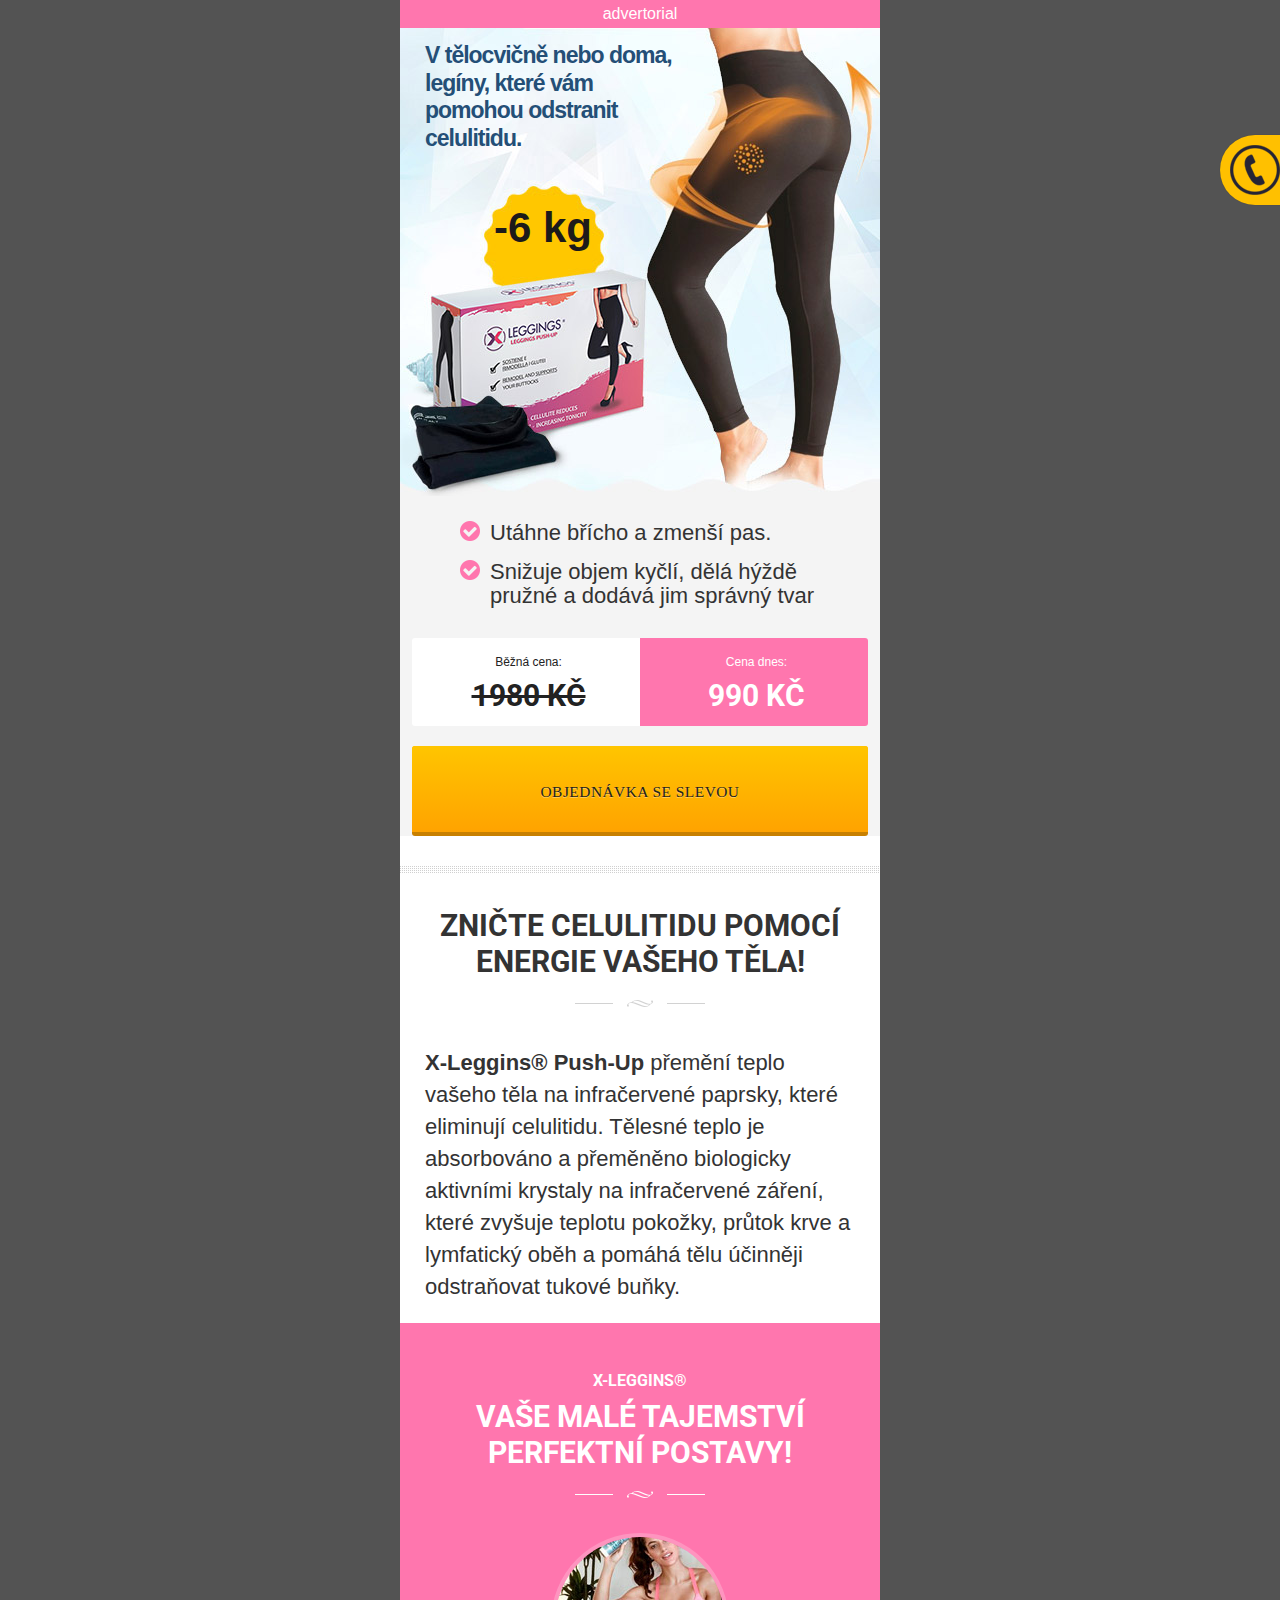
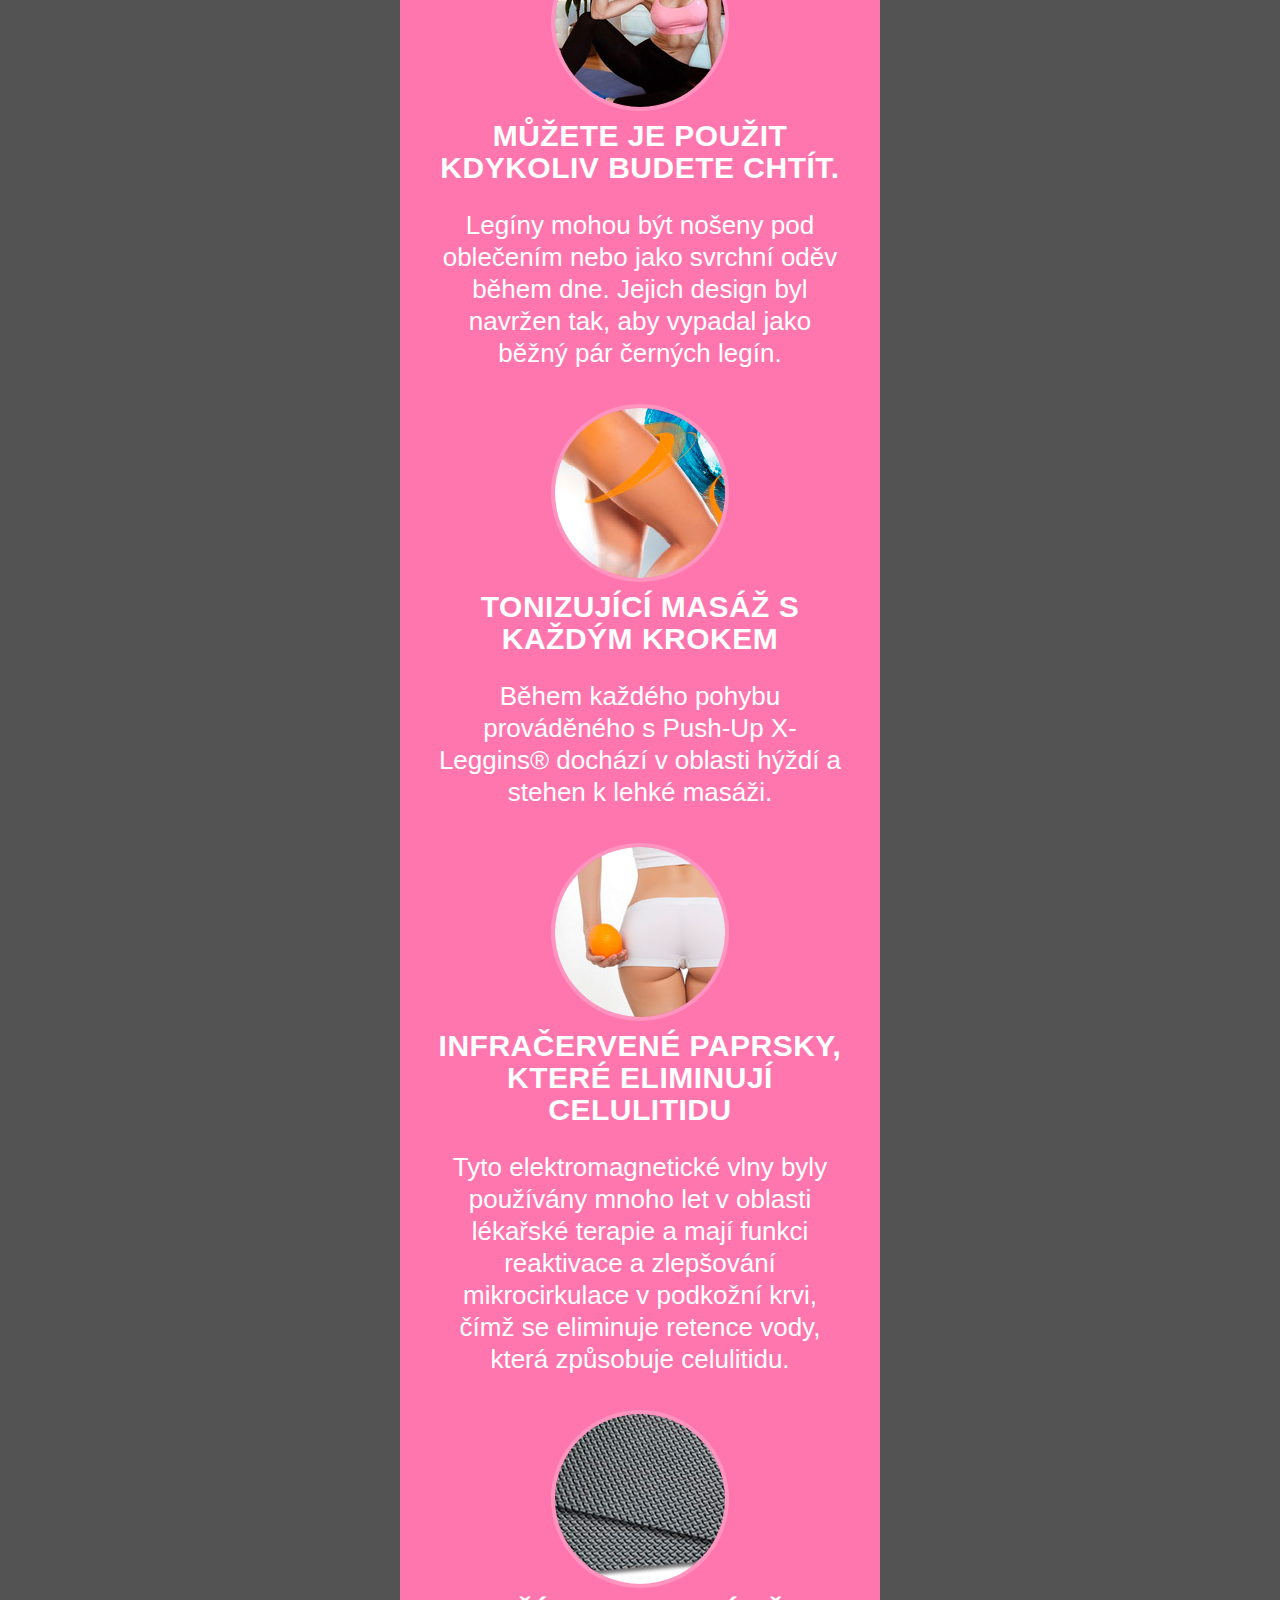
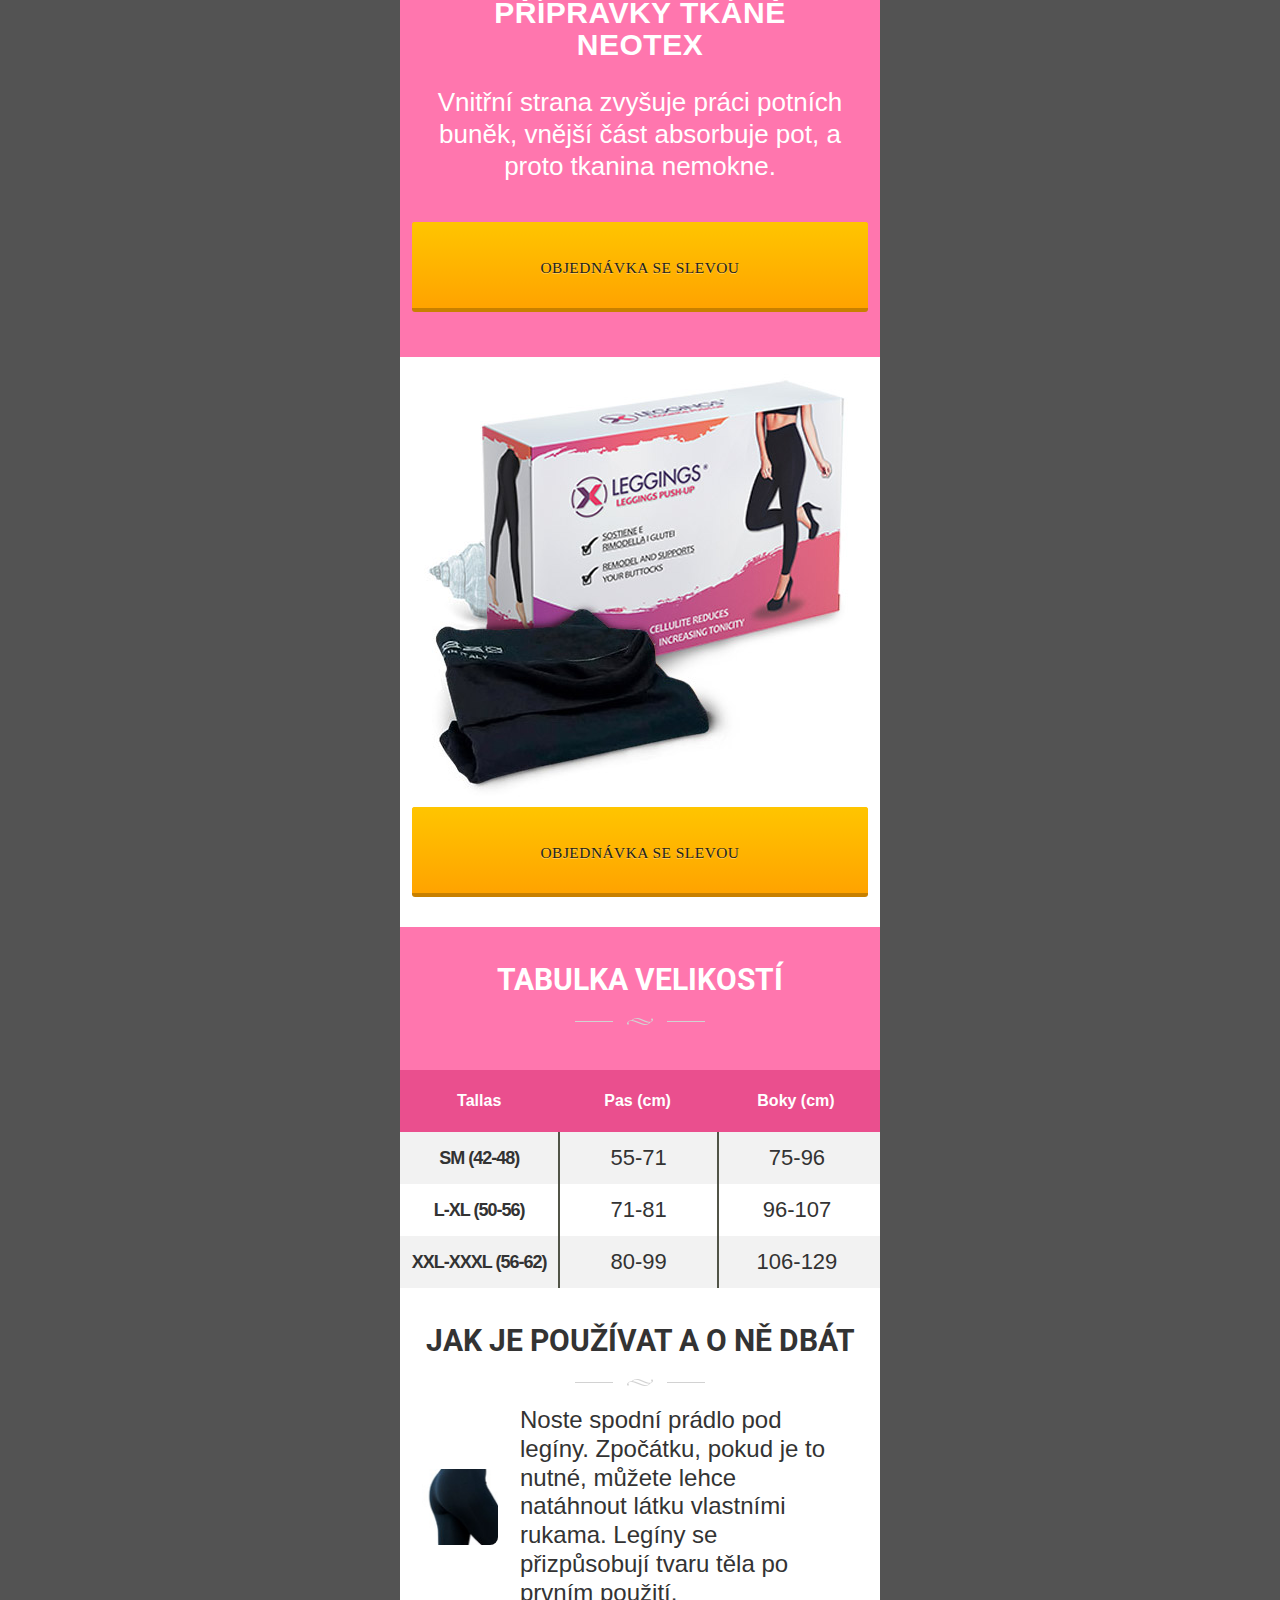
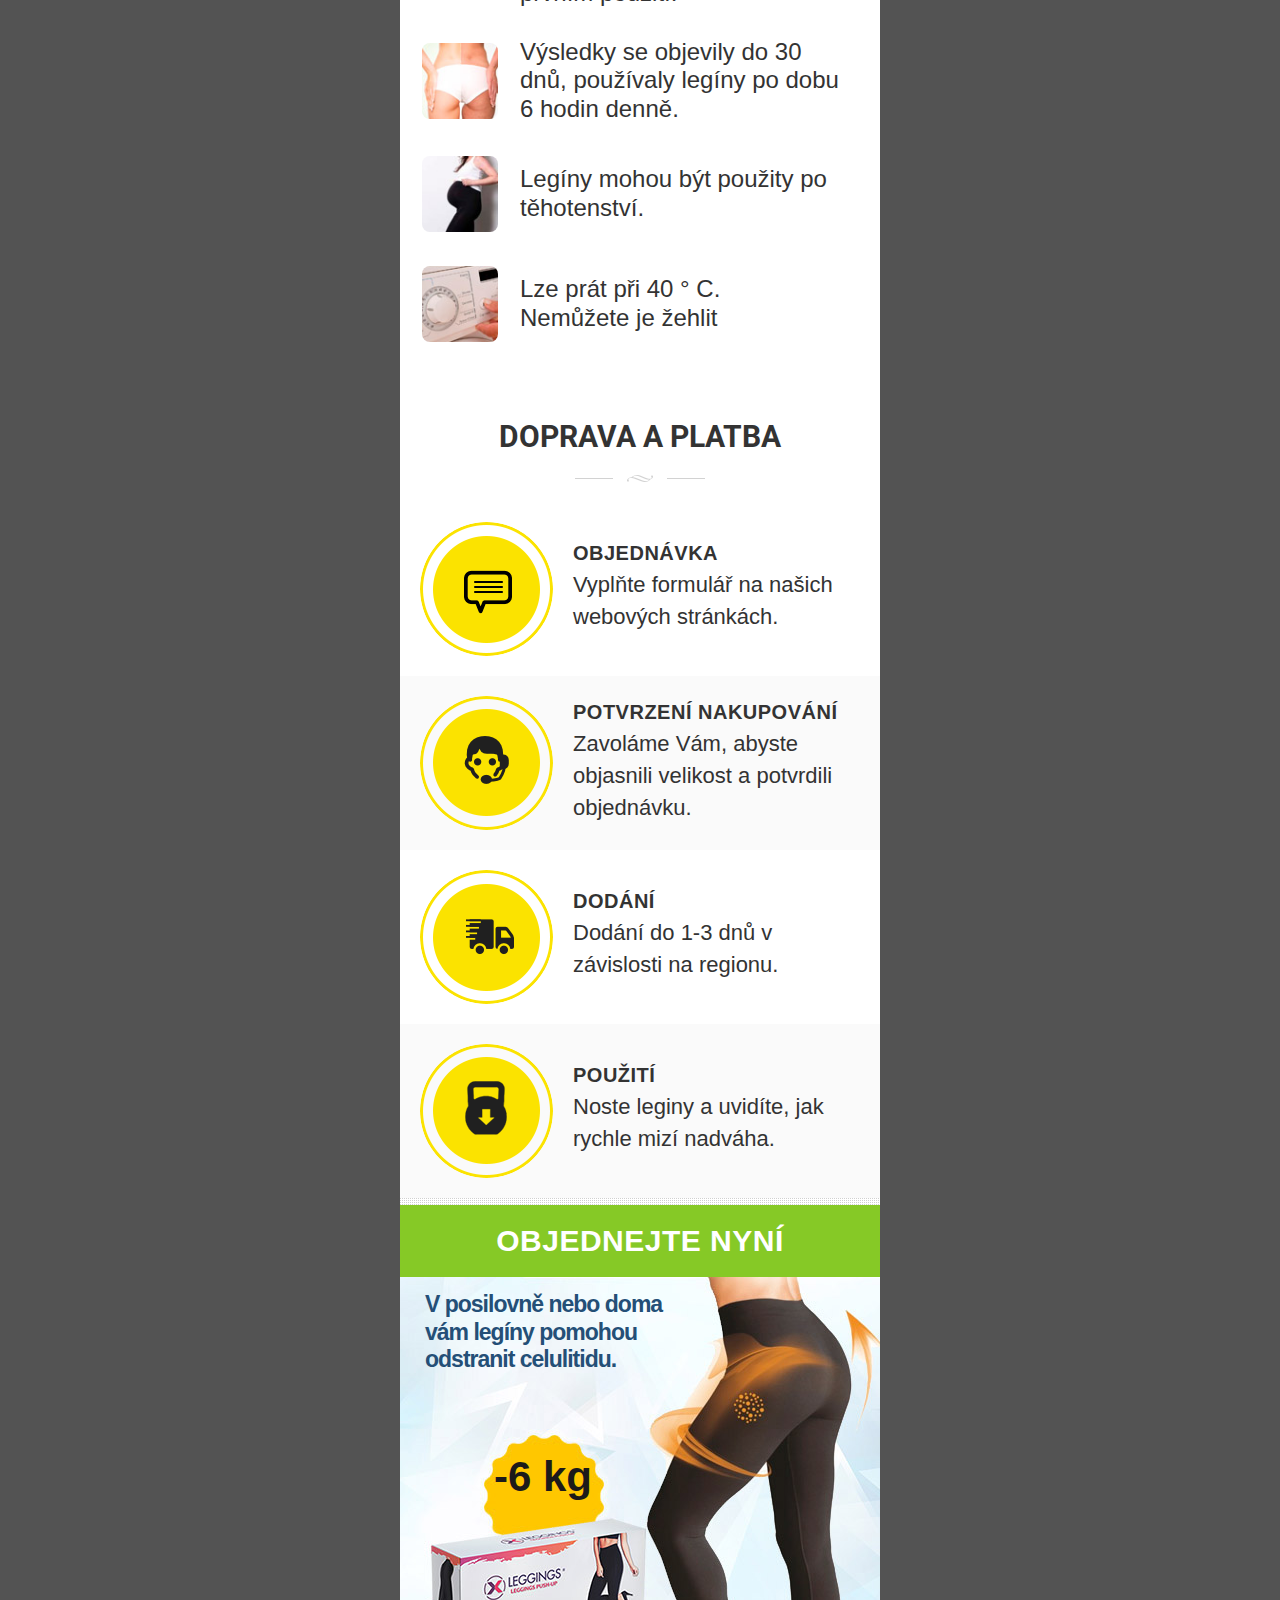
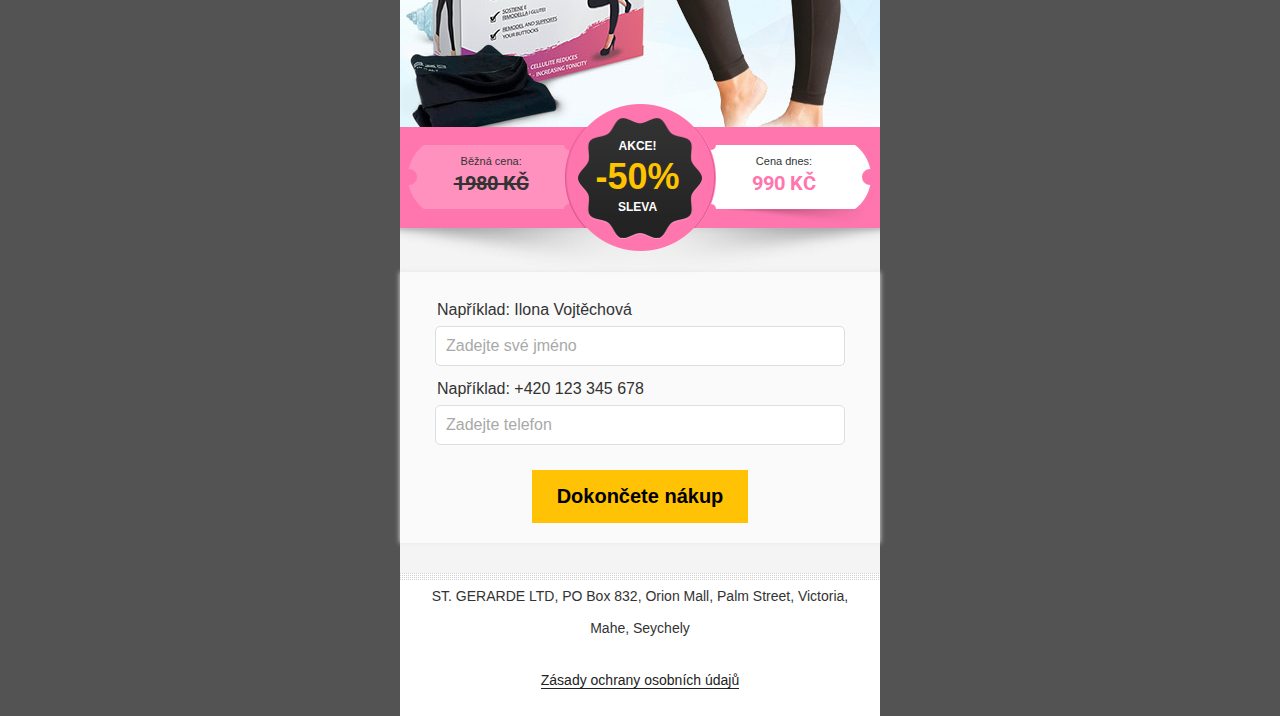
<file: index.html>
<!DOCTYPE html>
<html>

<head>
    <meta http-equiv="Content-Type" content="text/html; charset=UTF-8">

    <meta name="viewport" content="width=device-width, initial-scale=1.0">
    <title>X-Leggins</title>

    <link rel="stylesheet" href="css/reset.css" type="text/css">
    <link rel="stylesheet" href="css/MuseoSans.css" type="text/css">
    <link rel="stylesheet" type="text/css" href="css/fontawesome.min.css">
    <link rel="stylesheet" href="css/Intro.css" type="text/css">
    <link rel="stylesheet" href="css/slick.css" type="text/css">
    <link rel="stylesheet" href="css/style.css">
    <style type="text/css">
        .header_offer {
            background: url(img/header_offer.jpg) center top no-repeat;
        }
    </style>
    <script src="[data-uri]"></script>
</head>

<body cz-shortcut-listen="true">
    <div class="wrap">
        <div class="header-v2 separation">
            <h2 class="header-ttop">advertorial</h2>
            <section class="header_offer">
                <p>V tělocvičně nebo doma, legíny, které vám pomohou odstranit celulitidu.</p>
                <div class="discont"><span>-6 kg</span></div>
            </section>
            <section class="ul_topper_all">
                <ul class="ul_topper">
                    <li>Utáhne břícho a zmenší pas.</li>
                    <li>Snižuje objem kyčlí, dělá hýždě pružné a dodává jim správný tvar</li>
                </ul>
            </section>
            <section class="header_price">
                <!-- <div class="timer_block clearfix">
                    <p>Do konce <span>nabídky</span></p>
                    <div class="timer clearfix">
                        <div class="timer_item hours">09</div>
                        <div class="timer_item minutes">37</div>
                        <div class="timer_item seconds">27</div>
                    </div>
                </div> -->
                <div class="price-v2">
                    <div class="old">
                        Běžná cena:
                        <span>1980 KČ</span>
                    </div>
                    <div class="new color2">
                        Cena dnes:
                        <span>990 KČ</span>
                    </div>
                </div>
                <a href="#order_form" class="button-m">Objednávka se slevou</a>
                <!-- <p class="products_count">Zbývá <span>8</span> sad podle akce</p> -->
            </section>
        </div>

        <div class="main">

            <h2 class="venzel">Zničte celulitidu pomocí energie vašeho těla!</h2>
            <section class="main">
                <p><strong>X-Leggins® Push-Up</strong> přemění teplo vašeho těla na infračervené paprsky, které
                    eliminují celulitidu. Tělesné teplo je absorbováno a přeměněno biologicky aktivními krystaly na
                    infračervené záření, které zvyšuje teplotu pokožky, průtok krve a lymfatický oběh a pomáhá tělu
                    účinněji odstraňovat tukové buňky.</p>
            </section>

            <section class="main_preim_tovara-v2 small_padding">
                <h2 class="venzel"><small>X-Leggins®</small><br>Vaše malé tajemství perfektní postavy!</h2>
                <ul>
                    <li>
                        <img src="img/img1.jpg" alt="X-Leggins">
                        <h3>Můžete je použit kdykoliv budete chtít.</h3>
                        <p>Legíny mohou být nošeny pod oblečením nebo jako svrchní oděv během dne. Jejich design byl
                            navržen tak, aby vypadal jako běžný pár černých legín.</p>
                    </li>
                    <li>
                        <img src="img/img2.jpg" alt="X-Leggins">
                        <h3>Tonizující masáž s každým krokem</h3>
                        <p>Během každého pohybu prováděného s Push-Up X-Leggins® dochází v oblasti hýždí a stehen k
                            lehké masáži.</p>
                    </li>
                    <li>
                        <img src="img/img3.jpg" alt="X-Leggins">
                        <h3>Infračervené paprsky, které eliminují celulitidu</h3>
                        <p>Tyto elektromagnetické vlny byly používány mnoho let v oblasti lékařské terapie a mají funkci
                            reaktivace a zlepšování mikrocirkulace v podkožní krvi, čímž se eliminuje retence vody,
                            která způsobuje celulitidu.</p>
                    </li>
                    <li>
                        <img src="img/img4.jpg" alt="X-Leggins">
                        <h3>Přípravky tkáně NEOTEX</h3>
                        <p>Vnitřní strana zvyšuje práci potních buněk, vnější část absorbuje pot, a proto tkanina
                            nemokne.</p>
                    </li>
                </ul>
                <a href="#order_form" class="button-m">Objednávka se slevou</a>
            </section>


            <!-- <h2 class="venzel">Zpětná vazba od našich zákazníků</h2>
            <section class="reviews separation">
                <div class="reviews_slider">
                    <div>
                        <img src="img/rev1.jpg" alt="X-Leggins">
                        <div class="name_rev color3">
                            <h3 class="five">Alena Prasková, 35 let</h3>
                        </div>
                        <p class="justify">Už 33 dní ...... Tyto legíny ... se staly jako kdyby moje druhá kůže ... teď
                            budou se mnou navždy! Slouží nejen pro estetický efekt ... Dívky a ženy, bolest v nohou
                            zmizí! To není jen můj názor, ale také všichni, kdo je používají!</p>
                    </div>
                    <div>
                        <img src="img/rev2.jpg" alt="X-Leggins">
                        <div class="name_rev color3">
                            <h3 class="four">Kateřina Kudilková, 33 let</h3>
                        </div>
                        <p class="justify">Po měsíci nošení legínů EMANA z mikrovlákny X a mořských řas jsou výsledky
                            již viditelné: kůže je pružnější!</p>
                    </div>
                    <div>
                        <img src="img/rev3.jpg" alt="X-Leggins">
                        <div class="name_rev color3">
                            <h3 class="four">Eva Benešová, 27 let</h3>
                        </div>
                        <p class="justify">Díky X-Leggings, které pomáhaly při hubnutí a tvarování těla pomocí
                            infračervené technologie a řas. Jsou opravdu pohodlné a funkční, doporučuji vám je použít s
                            krémem na bázi řas.</p>
                    </div>
                </div>
            </section> -->
            <section>
                <img src="img/tov.jpg">
                <a href="#order_form" class="button-m">Objednávka se slevou</a>
                <!-- <p class="products_count">Zbývá <span>8</span> kusů se slevou</p> -->
            </section>
            <section class="sizes_section">
                <h2 class="venzel">Tabulka velikostí</h2>
                <div class="table">
                    <div class="header clearfix">
                        <div class="column">Tallas</div>
                        <div class="column">Pas (cm)</div>
                        <div class="column">Boky (cm)</div>
                    </div>
                    <div class="row clearfix">
                        <div class="column">SM (42-48)</div>
                        <div class="column">55-71</div>
                        <div class="column">75-96</div>
                    </div>
                    <div class="row clearfix">
                        <div class="column">L-XL (50-56)</div>
                        <div class="column">71-81</div>
                        <div class="column">96-107</div>
                    </div>
                    <div class="row clearfix">
                        <div class="column">XXL-XXXL (56-62)</div>
                        <div class="column">80-99</div>
                        <div class="column">106-129</div>
                    </div>
                </div>
            </section>




            <h2 class="venzel">Jak je používat a o ně dbát</h2>
            <section class="about_section">
                <div class="benefits_list">
                    <div class="benefit_item">
                        <div class="image_block">
                            <img src="img/about__benefit1_image.jpg" alt="X-Leggins">
                        </div>
                        <p>Noste spodní prádlo pod legíny. Zpočátku, pokud je to nutné, můžete lehce natáhnout látku
                            vlastními rukama. Legíny se přizpůsobují tvaru těla po prvním použití.</p>
                    </div>
                    <div class="benefit_item">
                        <div class="image_block">
                            <img src="img/about__benefit2_image.jpg" alt="X-Leggins">
                        </div>
                        <p>Výsledky se objevily do 30 dnů, používaly legíny po dobu 6 hodin denně.</p>
                    </div>
                    <div class="benefit_item">
                        <div class="image_block">
                            <img src="img/about__benefit3_image.jpg" alt="X-Leggins">
                        </div>
                        <p>Legíny mohou být použity po těhotenství.</p>
                    </div>
                    <div class="benefit_item">
                        <div class="image_block">
                            <img src="img/about__benefit4_image.jpg" alt="X-Leggins">
                        </div>
                        <p>Lze prát při 40 ° C.<br>Nemůžete je žehlit</p>
                    </div>
                </div>
            </section>

            <h2 class="venzel">Doprava a platba</h2>
            <section class="dostavka separation">
                <ul class="dostavka_inner">
                    <li>
                        <div class="v-middle">
                            <h3>OBJEDNÁVKA</h3>
                            <p>Vyplňte formulář na našich webových stránkách.</p>
                        </div>
                    </li>
                    <li>
                        <div class="v-middle">
                            <h3>POTVRZENÍ NAKUPOVÁNÍ</h3>
                            <p>Zavoláme Vám, abyste objasnili velikost a potvrdili objednávku.</p>
                        </div>
                    </li>
                    <li>
                        <div class="v-middle">
                            <h3>DODÁNÍ</h3>
                            <p>Dodání do 1-3 dnů v závislosti na regionu.</p>
                        </div>
                    </li>
                    <li>
                        <div class="v-middle">
                            <h3>POUŽITÍ</h3>
                            <p>Noste leginy a uvidíte, jak rychle mizí nadváha.</p>
                        </div>
                    </li>
                </ul>
            </section>
        </div>

        <div class="header footer separation">
            <h2>Objednejte nyní</h2>
            <section class="header_offer">
                <p>V posilovně nebo doma vám legíny pomohou odstranit celulitidu.</p>
                <div class="discont"><span>-6 kg</span></div>
            </section>
            <section class="header_price">
                <div class="price">
                    <div class="old">
                        Běžná cena:
                        <span>1980 KČ</span>
                    </div>
                    <div class="sale">
                        AKCE!
                        <span>-50%</span>
                        SLEVA
                    </div>
                    <div class="new">
                        Cena dnes:
                        <span>990 KČ</span>
                    </div>
                </div>
                <div class="form-inner" id="order_form">
                    <!-- <div class="timer_block clearfix">
                        <p>Do konce <span>akce</span></p>
                        <div class="timer clearfix">
                            <div class="timer_item hours">09</div>
                            <div class="timer_item minutes">37</div>
                            <div class="timer_item seconds">27</div>
                        </div>
                    </div> -->
                    <form action="confirm.html" method="get">
                        <label for="name">Například: Ilona Vojtěchová</label>
                        <input type="text" placeholder="Zadejte své jméno" id="name" name="name" required>
                        <label for="phone">Například: +420 123 345 678</label>
                        <input type="tel" name="phone" id="phone" placeholder="Zadejte telefon" required>
                        <button type="submit">Dokončete nákup</button>
                    </form>
                    <!-- <p class="products_count">Zbývá <span>8</span> sad podle akce</p> -->
                </div>
            </section>
        </div>

        <section class="cpu">
            <p>ST. GERARDE LTD, PO Box 832, Orion Mall, Palm Street, Victoria, Mahe, Seychely</p>
            <p><a target="_blank" href="policy_cz.html">Zásady ochrany osobních údajů</a></p>
        </section>
    </div>

    <!--    Feedback-->
    <div class="feedback">
        <img src="img/i-phone.png" alt="">
    </div>
    <div class="popup-window">
        <div class="close-popup"></div>
        <form method="get" action="confirm.html">
            <label for="name2">Například: Ilona Vojtěchová</label>
            <input id="name2" type="text" name="name" placeholder="Zadejte své jméno" required>
            <label for="phone2">Například: +420 123 345 678</label>
            <input id="phone2" type="text" name="phone" placeholder="Zadejte telefon" required>
            <button type="submit">Na objednávku</button>
        </form>
    </div>

    <style>
        .feedback {
            width: 75px;
            height: 70px;
            position: fixed;
            right: -15px;
            top: 15%;
            display: flex;
            align-items: center;
            background-color: #ffc000;
            ;
            padding-left: 10px;
            border-top-left-radius: 35px;
            border-bottom-left-radius: 35px;
            cursor: pointer;
            z-index: 1000;
            box-shadow: 0px 0px 1px rgba(0, 0, 0, 0.3);
            transition: all .5s;
        }

        .feedback:hover {
            right: 0;
        }

        .popup-window {
            font-family: inherit;
            display: none;
            width: 300px;
            position: fixed;
            right: 0;
            top: 15%;
            padding: 35px 10px;
            background: #fff;
            border-radius: 5px;
            z-index: 2000;
        }

        .popup-window form {
            width: 100%;
            min-height: auto;
            padding: 0;
            background: inherit;
            box-shadow: none;
        }

        .popup-window label {
            display: block;
            margin-bottom: 5px;
            font-size: 14px;
            color: #333;
            text-transform: uppercase;
        }

        .popup-window input {
            box-sizing: border-box;
            width: 100%;
            height: auto;
            margin-bottom: 10px;
            padding: 10px;
            border: none;
            font-family: inherit;
            font-size: 16px;
            margin-bottom: 15px;
            border: 1px solid #333;
        }

        .popup-window button {
            width: 100%;
            padding: 10px;
            border: none;
            border-radius: 5px;
            background: #ffc000;
            color: #000;
            cursor: pointer;
            font-family: inherit;
            font-size: 16px;
            font-weight: bold;
            text-transform: uppercase;
            margin-top: 15px;
            border-radius: 20px;
        }

        .close-popup {
            position: absolute;
            right: 10px;
            top: 5px;
            width: 27px;
            height: 27px;
            background-color: #fff;
            cursor: pointer;
        }

        .close-popup:before {
            content: "";
            background: #333;
            width: 20px;
            height: 1px;
            position: absolute;
            top: 13px;
            left: 4px;
            transform: rotate(-45deg);
        }

        .close-popup:after {
            content: "";
            background: #333;
            width: 20px;
            height: 1px;
            position: absolute;
            top: 13px;
            left: 4px;
            transform: rotate(45deg);
        }
    </style>


    <script src="js/jquery-3.3.1.min.js"></script>
    <script src="js/previewYouTube.js"></script>
    <script src="js/slick.min.js"></script>
    <script src="js/timer.min.js"></script>
    <script src="js/scripts.js"></script>
    <script src="js/feedback.js"></script>

    <script type="text/javascript" src="https://cdn.ldrock.com/validator.js">
    </script>
    <script type="text/javascript">
        LeadrockValidator.init({
            geo: {
                iso_code: 'CZ'
            }
        });
    </script>

</body>

</html>
</file>
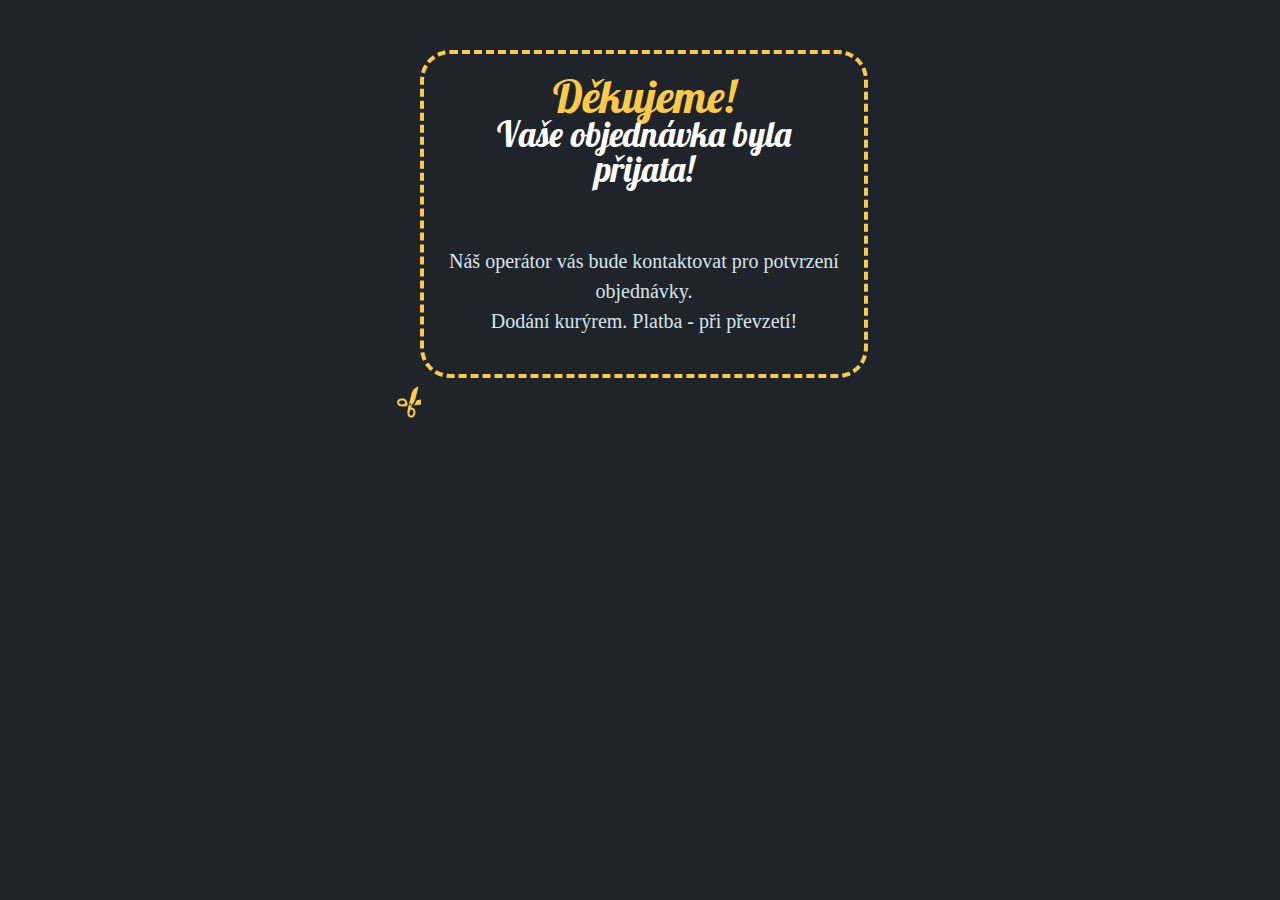
<file: confirm.html>
<html xml:lang="en" xmlns="http://www.w3.org/1999/xhtml">
 <head>

<link href='http://fonts.googleapis.com/css?family=Roboto+Condensed&subset=latin,cyrillic' rel='stylesheet' type='text/css'>
<link href='http://fonts.googleapis.com/css?family=Lobster&subset=latin,cyrillic' rel='stylesheet' type='text/css'>
  <title>
   Děkujeme! Vaše objednávka byla přijata!
  </title>
  <meta content="text/html; charset=utf-8" http-equiv="Content-Type"/>
  <meta content="width=320" name="viewport"/>
  <meta content="width=320" name="MobileOptimized"/>

</head>
 <body>
  <div id="wrapper">
   <div class="container">
    <span class="decoration">
    </span>
    <div class="order-block">
     <div class="text-holder">
      <h2>
       <span>
        Děkujeme!
       </span>
       Vaše objednávka byla přijata!
      </h2>
      <p>
       Náš operátor vás bude kontaktovat pro potvrzení objednávky.
       <br/>
       Dodání kurýrem. Platba - při převzetí!
      </p>
     </div>
    </div>
   </div>
  </div>
<script>
 
</script>
<noscript>
 
</noscript>
 

<style>body{
	margin:0;
	color:#fff;
	font:17px/25px Georgia, "Times New Roman", Times, serif;
	background:#1f242a;
	min-width:446px;
}
img{border-style:none;}
a{text-decoration:none; color:#a82720;}
a:hover{text-decoration:underline;}
input,
textarea,
select{
	font:100% Georgia, "Times New Roman", Times, serif;
	vertical-align:middle;
	color:#000;
	outline:none;
}
form,fieldset{
	margin:0;
	padding:0;
	border-style:none;
}
q{quotes:none;}
q:before{content:''}
q:after{content:''}
#wrapper{
	width:100%;
	overflow:hidden;
	padding:50px 0;
}
.container{
	width:440px;
	margin: 0 auto;
	display: block;
	position: relative;
}

.order-block{
	width: 440px;
	border: 4px dashed #FCCA49;
	border-radius: 30px;
	height: auto;
	margin: 0 auto;
	position: relative;
	text-align: center;
	font-size: 20px;
	line-height: 30px;
	overflow: hidden;
	color: #d5e5eb;

}
.order-block:after{
	display:block;
	clear:both;
	content:'';
}
.decoration{
	background:url('[data-uri]') no-repeat;
	width:24px;
	height:32px;
	position:absolute;
	left:-23px;
	top:336px;
}
.order-block .text-holder{
	padding: 20px;
}
.order-block h2{
	font:35px/35px "Lobster", Arial, Helvetica, sans-serif;
	margin:0 0 59px;
	color:#fff;
}
.order-block h2 span{
	display:block;
	font-size:45px;
	line-height:45px;
	color:#fcca49;
	margin:0 0 -2px;
}
.order-block p{margin:0 0 18px;}
.order-block .text-box{
	bottom: 20px;
	font-size: 20px;
	line-height: 30px;
	color: #1f242a;
	left: 3px;
	width: 100%;
	box-sizing: border-box;
	background: #FCCA49;
	padding: 20px;
}
.order-block .text-box h2{
	font-size:35px;
	line-height:40px;
	color:#1f242a;
	margin:0 0 32px;
}
.order-block .text-box h2 span{
	font-size:45px;
	line-height:45px;
	color:#ae1d1d;
	display:block;
	margin:-6px 0 0;
}
.order-form{
	overflow:hidden;
}
.order-form .text{
	background:url('[data-uri]') no-repeat;
	width:253px;
	height:42px;
	float:left;
}
.order-block .text-box p{
	margin:0 0 18px;
}
.order-form .text input{
	background:none;
	border:none;
	width:227px;
	height:40px;
	float:left;
	font-size:16px;
	line-height:40px;
	color:#726033;
	padding:10px 13px 12px;
}
.btn-save{
	border:none;
	background:url('[data-uri]') no-repeat;
	width:129px;
	height:40px;
	float:right;
	font: 20px/40px "Roboto Condensed", Arial, Helvetica, sans-serif;
	text-transform:uppercase;
	color:#fff;
	float:right;
	padding:0 0 2px;
	margin:0;
	cursor:pointer;
}</style>

</body>
</html>
</file>
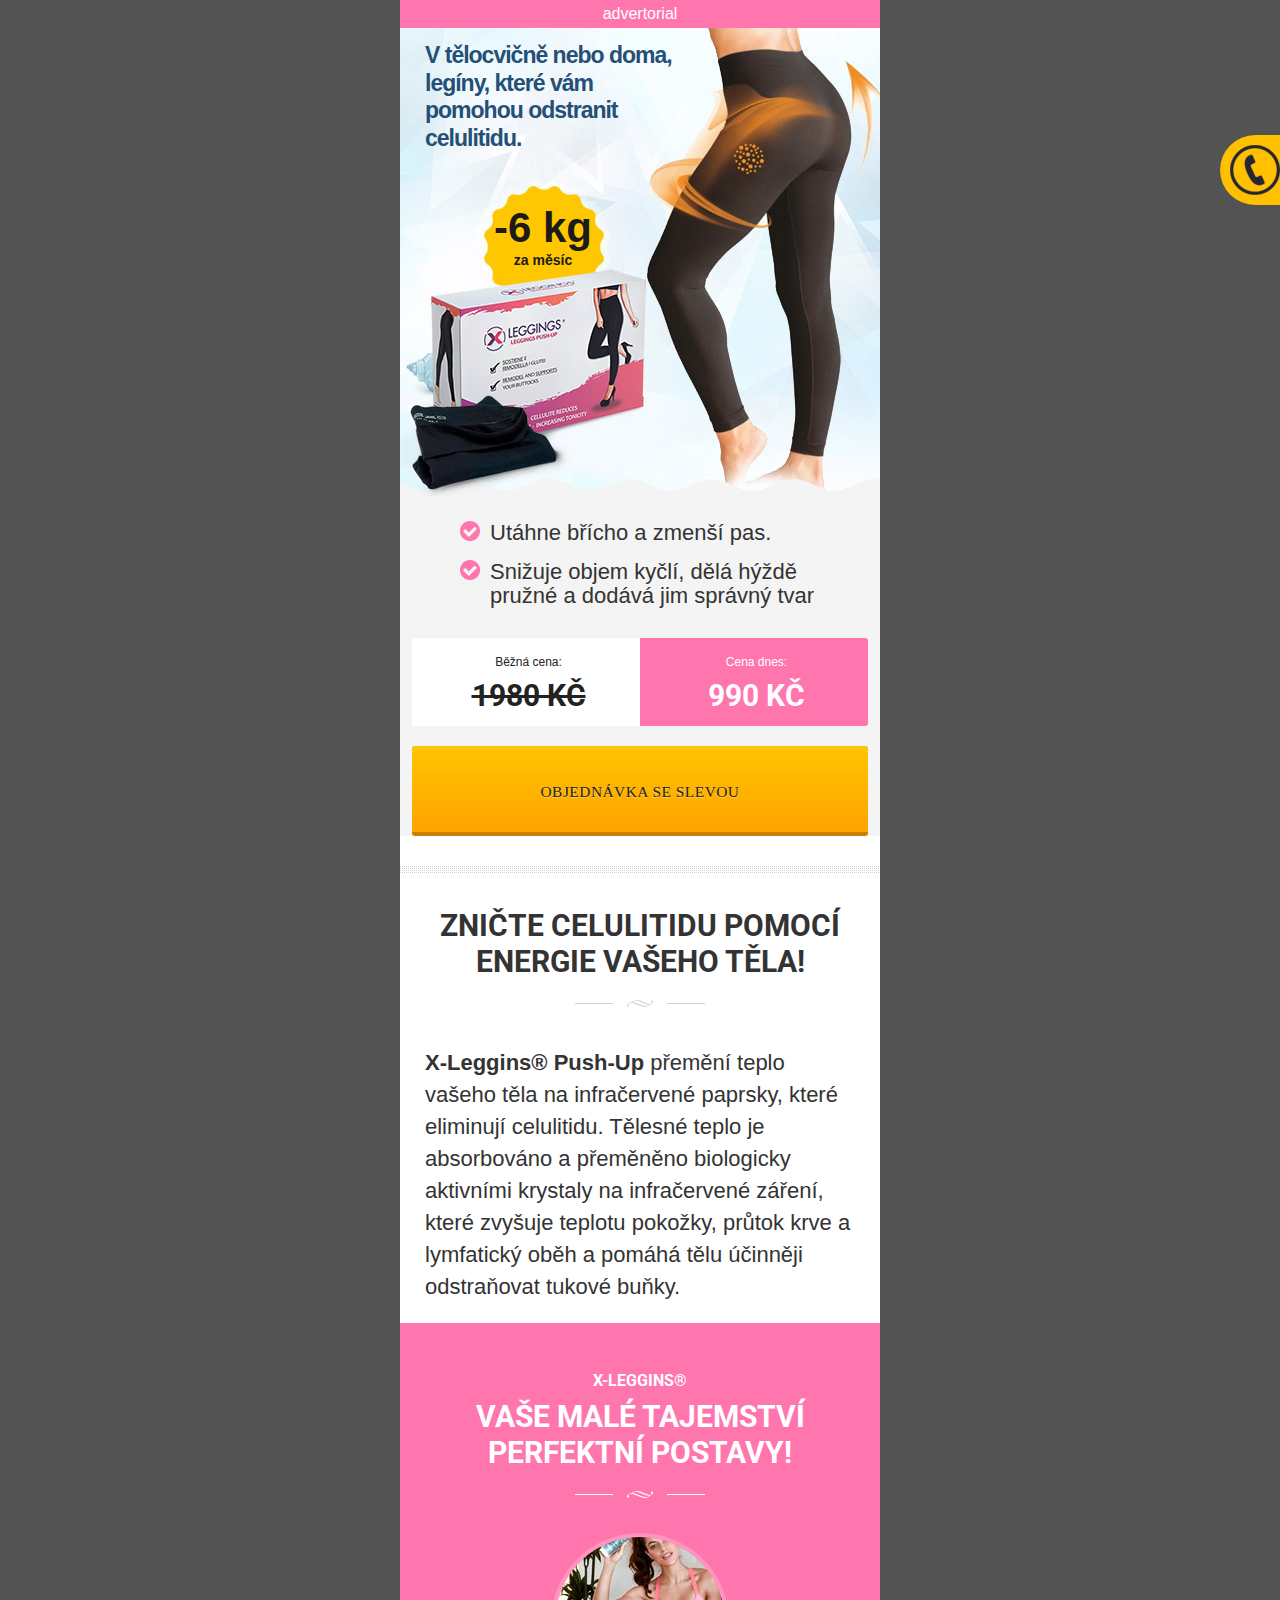
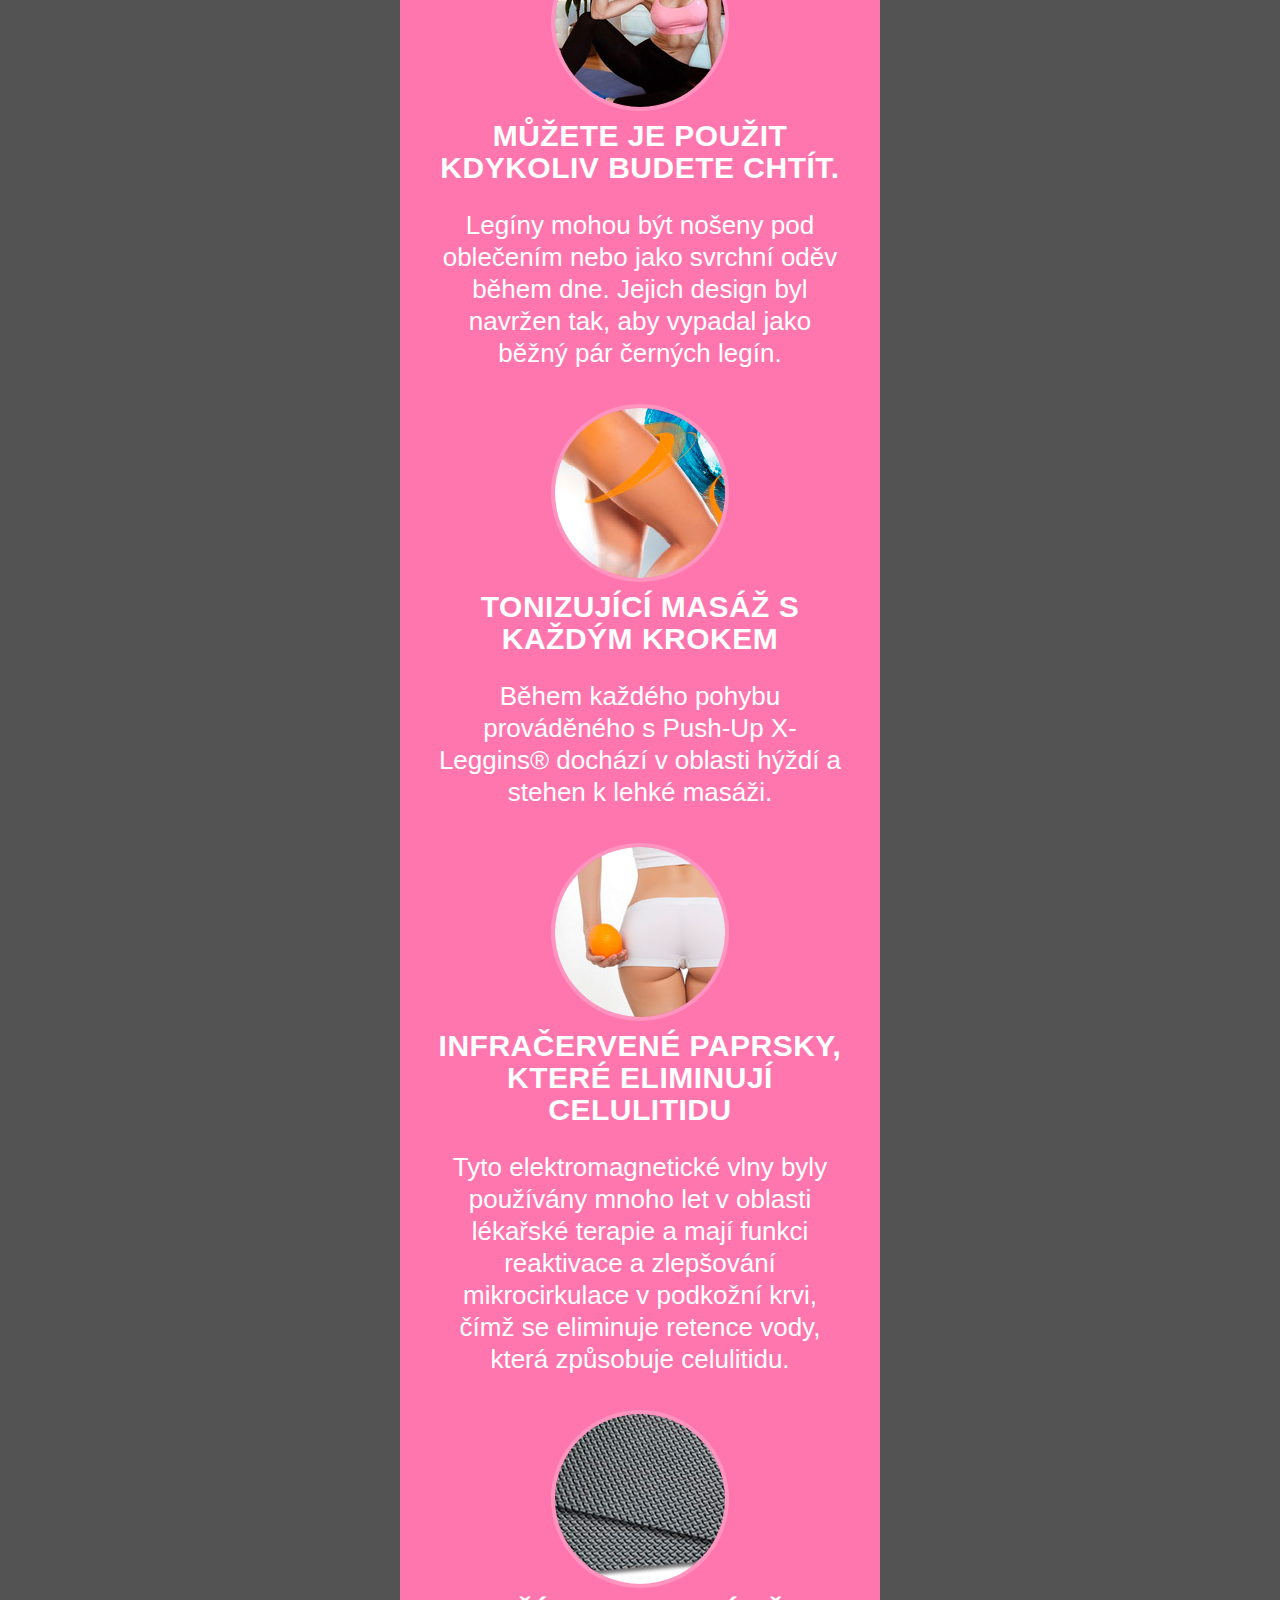
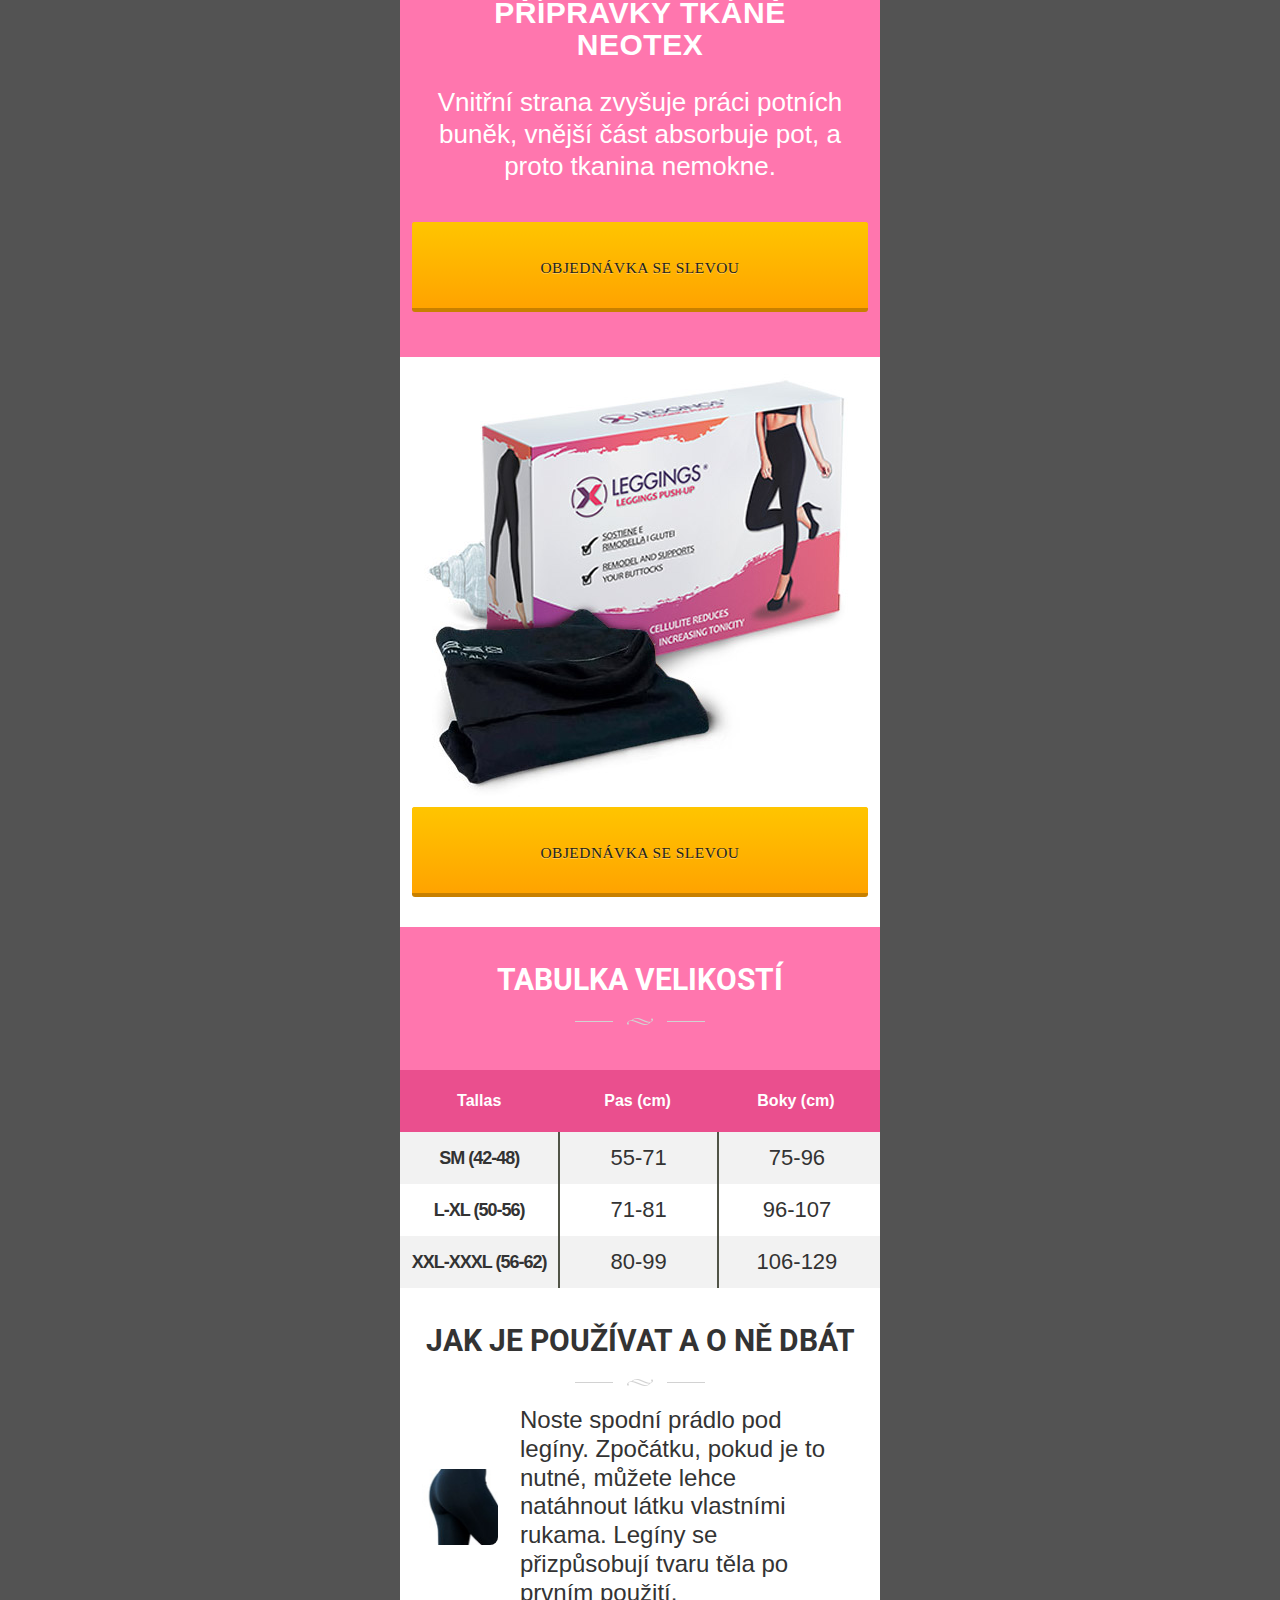
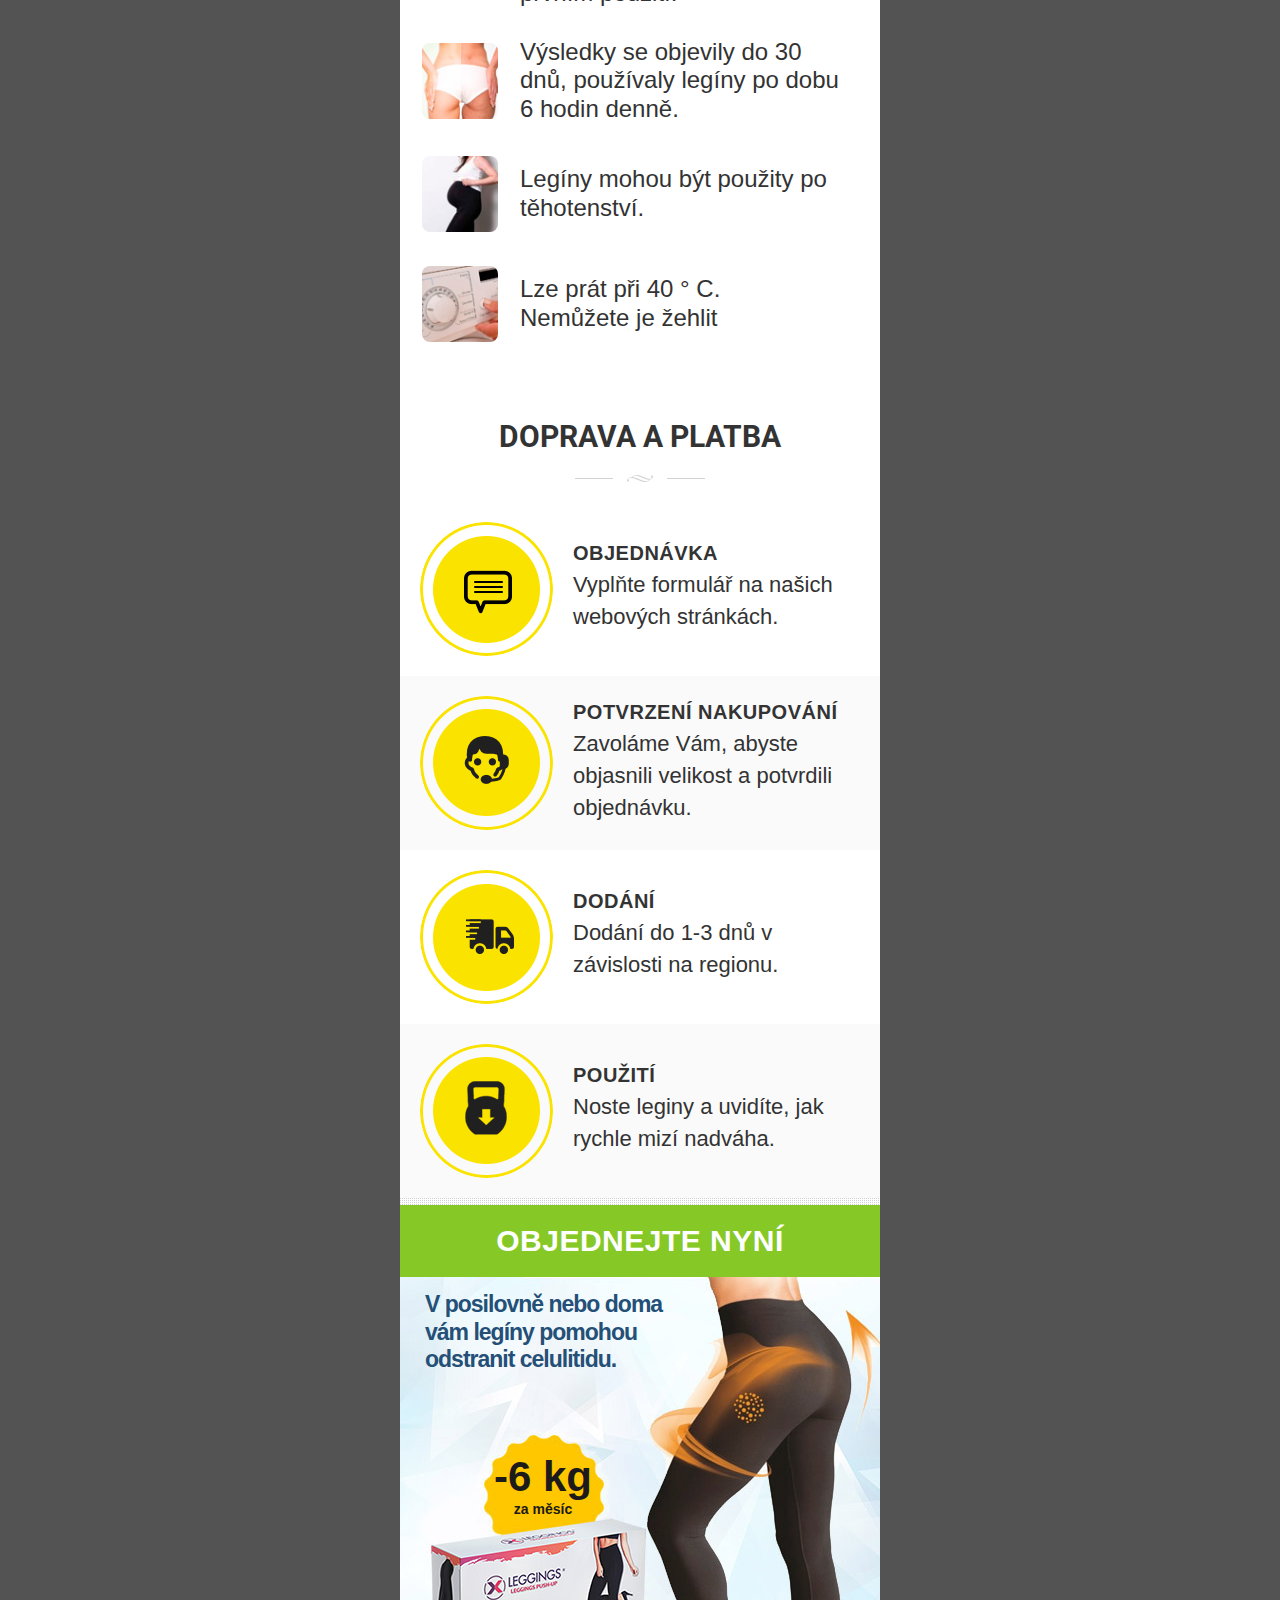
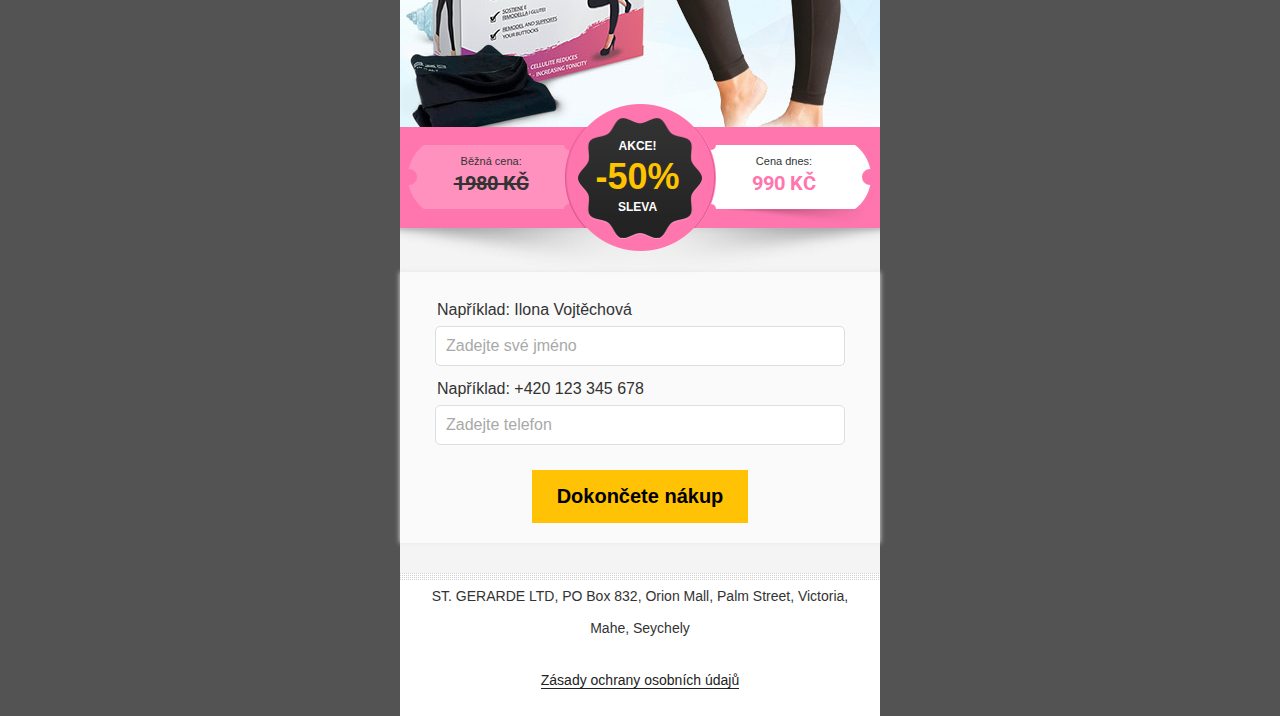
<file: landing.html>
<!DOCTYPE html>
<html>

<head>
    <meta http-equiv="Content-Type" content="text/html; charset=UTF-8">

    <meta name="viewport" content="width=device-width, initial-scale=1.0">
    <title>X-Leggins</title>

    <link rel="stylesheet" href="css/reset.css" type="text/css">
    <link rel="stylesheet" href="css/MuseoSans.css" type="text/css">
    <link rel="stylesheet" type="text/css" href="css/fontawesome.min.css">
    <link rel="stylesheet" href="css/Intro.css" type="text/css">
    <link rel="stylesheet" href="css/slick.css" type="text/css">
    <link rel="stylesheet" href="css/style.css">
    <style type="text/css">
        .header_offer {
            background: url(img/header_offer.jpg) center top no-repeat;
        }
    </style>
</head>

<body cz-shortcut-listen="true">
    <div class="wrap">
        <div class="header-v2 separation">
            <h2 class="header-ttop">advertorial</h2>
            <section class="header_offer">
                <p>V tělocvičně nebo doma, legíny, které vám pomohou odstranit celulitidu.</p>
                <div class="discont"><span>-6 kg</span>za měsíc</div>
            </section>
            <section class="ul_topper_all">
                <ul class="ul_topper">
                    <li>Utáhne břícho a zmenší pas.</li>
                    <li>Snižuje objem kyčlí, dělá hýždě pružné a dodává jim správný tvar</li>
                </ul>
            </section>
            <section class="header_price">
                <!-- <div class="timer_block clearfix">
                    <p>Do konce <span>nabídky</span></p>
                    <div class="timer clearfix">
                        <div class="timer_item hours">09</div>
                        <div class="timer_item minutes">37</div>
                        <div class="timer_item seconds">27</div>
                    </div>
                </div> -->
                <div class="price-v2">
                    <div class="old">
                        Běžná cena:
                        <span>1980 KČ</span>
                    </div>
                    <div class="new color2">
                        Cena dnes:
                        <span>990 KČ</span>
                    </div>
                </div>
                <a href="#order_form" class="button-m">Objednávka se slevou</a>
                <!-- <p class="products_count">Zbývá <span>8</span> sad podle akce</p> -->
            </section>
        </div>

        <div class="main">

            <h2 class="venzel">Zničte celulitidu pomocí energie vašeho těla!</h2>
            <section class="main">
                <p><strong>X-Leggins® Push-Up</strong> přemění teplo vašeho těla na infračervené paprsky, které
                    eliminují celulitidu. Tělesné teplo je absorbováno a přeměněno biologicky aktivními krystaly na
                    infračervené záření, které zvyšuje teplotu pokožky, průtok krve a lymfatický oběh a pomáhá tělu
                    účinněji odstraňovat tukové buňky.</p>
            </section>

            <section class="main_preim_tovara-v2 small_padding">
                <h2 class="venzel"><small>X-Leggins®</small><br>Vaše malé tajemství perfektní postavy!</h2>
                <ul>
                    <li>
                        <img src="img/img1.jpg" alt="X-Leggins">
                        <h3>Můžete je použit kdykoliv budete chtít.</h3>
                        <p>Legíny mohou být nošeny pod oblečením nebo jako svrchní oděv během dne. Jejich design byl
                            navržen tak, aby vypadal jako běžný pár černých legín.</p>
                    </li>
                    <li>
                        <img src="img/img2.jpg" alt="X-Leggins">
                        <h3>Tonizující masáž s každým krokem</h3>
                        <p>Během každého pohybu prováděného s Push-Up X-Leggins® dochází v oblasti hýždí a stehen k
                            lehké masáži.</p>
                    </li>
                    <li>
                        <img src="img/img3.jpg" alt="X-Leggins">
                        <h3>Infračervené paprsky, které eliminují celulitidu</h3>
                        <p>Tyto elektromagnetické vlny byly používány mnoho let v oblasti lékařské terapie a mají funkci
                            reaktivace a zlepšování mikrocirkulace v podkožní krvi, čímž se eliminuje retence vody,
                            která způsobuje celulitidu.</p>
                    </li>
                    <li>
                        <img src="img/img4.jpg" alt="X-Leggins">
                        <h3>Přípravky tkáně NEOTEX</h3>
                        <p>Vnitřní strana zvyšuje práci potních buněk, vnější část absorbuje pot, a proto tkanina
                            nemokne.</p>
                    </li>
                </ul>
                <a href="#order_form" class="button-m">Objednávka se slevou</a>
            </section>


            <!-- <h2 class="venzel">Zpětná vazba od našich zákazníků</h2>
            <section class="reviews separation">
                <div class="reviews_slider">
                    <div>
                        <img src="img/rev1.jpg" alt="X-Leggins">
                        <div class="name_rev color3">
                            <h3 class="five">Alena Prasková, 35 let</h3>
                        </div>
                        <p class="justify">Už 33 dní ...... Tyto legíny ... se staly jako kdyby moje druhá kůže ... teď
                            budou se mnou navždy! Slouží nejen pro estetický efekt ... Dívky a ženy, bolest v nohou
                            zmizí! To není jen můj názor, ale také všichni, kdo je používají!</p>
                    </div>
                    <div>
                        <img src="img/rev2.jpg" alt="X-Leggins">
                        <div class="name_rev color3">
                            <h3 class="four">Kateřina Kudilková, 33 let</h3>
                        </div>
                        <p class="justify">Po měsíci nošení legínů EMANA z mikrovlákny X a mořských řas jsou výsledky
                            již viditelné: kůže je pružnější!</p>
                    </div>
                    <div>
                        <img src="img/rev3.jpg" alt="X-Leggins">
                        <div class="name_rev color3">
                            <h3 class="four">Eva Benešová, 27 let</h3>
                        </div>
                        <p class="justify">Díky X-Leggings, které pomáhaly při hubnutí a tvarování těla pomocí
                            infračervené technologie a řas. Jsou opravdu pohodlné a funkční, doporučuji vám je použít s
                            krémem na bázi řas.</p>
                    </div>
                </div>
            </section> -->
            <section>
                <img src="img/tov.jpg">
                <a href="#order_form" class="button-m">Objednávka se slevou</a>
                <!-- <p class="products_count">Zbývá <span>8</span> kusů se slevou</p> -->
            </section>
            <section class="sizes_section">
                <h2 class="venzel">Tabulka velikostí</h2>
                <div class="table">
                    <div class="header clearfix">
                        <div class="column">Tallas</div>
                        <div class="column">Pas (cm)</div>
                        <div class="column">Boky (cm)</div>
                    </div>
                    <div class="row clearfix">
                        <div class="column">SM (42-48)</div>
                        <div class="column">55-71</div>
                        <div class="column">75-96</div>
                    </div>
                    <div class="row clearfix">
                        <div class="column">L-XL (50-56)</div>
                        <div class="column">71-81</div>
                        <div class="column">96-107</div>
                    </div>
                    <div class="row clearfix">
                        <div class="column">XXL-XXXL (56-62)</div>
                        <div class="column">80-99</div>
                        <div class="column">106-129</div>
                    </div>
                </div>
            </section>




            <h2 class="venzel">Jak je používat a o ně dbát</h2>
            <section class="about_section">
                <div class="benefits_list">
                    <div class="benefit_item">
                        <div class="image_block">
                            <img src="img/about__benefit1_image.jpg" alt="X-Leggins">
                        </div>
                        <p>Noste spodní prádlo pod legíny. Zpočátku, pokud je to nutné, můžete lehce natáhnout látku
                            vlastními rukama. Legíny se přizpůsobují tvaru těla po prvním použití.</p>
                    </div>
                    <div class="benefit_item">
                        <div class="image_block">
                            <img src="img/about__benefit2_image.jpg" alt="X-Leggins">
                        </div>
                        <p>Výsledky se objevily do 30 dnů, používaly legíny po dobu 6 hodin denně.</p>
                    </div>
                    <div class="benefit_item">
                        <div class="image_block">
                            <img src="img/about__benefit3_image.jpg" alt="X-Leggins">
                        </div>
                        <p>Legíny mohou být použity po těhotenství.</p>
                    </div>
                    <div class="benefit_item">
                        <div class="image_block">
                            <img src="img/about__benefit4_image.jpg" alt="X-Leggins">
                        </div>
                        <p>Lze prát při 40 ° C.<br>Nemůžete je žehlit</p>
                    </div>
                </div>
            </section>

            <h2 class="venzel">Doprava a platba</h2>
            <section class="dostavka separation">
                <ul class="dostavka_inner">
                    <li>
                        <div class="v-middle">
                            <h3>OBJEDNÁVKA</h3>
                            <p>Vyplňte formulář na našich webových stránkách.</p>
                        </div>
                    </li>
                    <li>
                        <div class="v-middle">
                            <h3>POTVRZENÍ NAKUPOVÁNÍ</h3>
                            <p>Zavoláme Vám, abyste objasnili velikost a potvrdili objednávku.</p>
                        </div>
                    </li>
                    <li>
                        <div class="v-middle">
                            <h3>DODÁNÍ</h3>
                            <p>Dodání do 1-3 dnů v závislosti na regionu.</p>
                        </div>
                    </li>
                    <li>
                        <div class="v-middle">
                            <h3>POUŽITÍ</h3>
                            <p>Noste leginy a uvidíte, jak rychle mizí nadváha.</p>
                        </div>
                    </li>
                </ul>
            </section>
        </div>

        <div class="header footer separation">
            <h2>Objednejte nyní</h2>
            <section class="header_offer">
                <p>V posilovně nebo doma vám legíny pomohou odstranit celulitidu.</p>
                <div class="discont"><span>-6 kg</span>za měsíc</div>
            </section>
            <section class="header_price">
                <div class="price">
                    <div class="old">
                        Běžná cena:
                        <span>1980 KČ</span>
                    </div>
                    <div class="sale">
                        AKCE!
                        <span>-50%</span>
                        SLEVA
                    </div>
                    <div class="new">
                        Cena dnes:
                        <span>990 KČ</span>
                    </div>
                </div>
                <div class="form-inner" id="order_form">
                    <!-- <div class="timer_block clearfix">
                        <p>Do konce <span>akce</span></p>
                        <div class="timer clearfix">
                            <div class="timer_item hours">09</div>
                            <div class="timer_item minutes">37</div>
                            <div class="timer_item seconds">27</div>
                        </div>
                    </div> -->
                    <form action="" method="post">
                        <label for="name">Například: Ilona Vojtěchová</label>
                        <input type="text" placeholder="Zadejte své jméno" id="name" name="name" required>
                        <label for="phone">Například: +420 123 345 678</label>
                        <input type="tel" name="phone" id="phone" placeholder="Zadejte telefon" required>
                        <button type="submit">Dokončete nákup</button>
                    </form>
                    <!-- <p class="products_count">Zbývá <span>8</span> sad podle akce</p> -->
                </div>
            </section>
        </div>

        <section class="cpu">
            <p>ST. GERARDE LTD, PO Box 832, Orion Mall, Palm Street, Victoria, Mahe, Seychely</p>
            <p><a target="_blank" href="policy_cz.html">Zásady ochrany osobních údajů</a></p>
        </section>
    </div>

    <!--    Feedback-->
    <div class="feedback">
        <img src="img/i-phone.png" alt="">
    </div>
    <div class="popup-window">
        <div class="close-popup"></div>
        <form method="POST" action="">
            <label for="name2">Například: Ilona Vojtěchová</label>
            <input id="name2" type="text" name="name" placeholder="Zadejte své jméno" required>
            <label for="phone2">Například: +420 123 345 678</label>
            <input id="phone2" type="text" name="phone" placeholder="Zadejte telefon" required>
            <button type="submit">Na objednávku</button>
        </form>
    </div>

    <style>
        .feedback {
            width: 75px;
            height: 70px;
            position: fixed;
            right: -15px;
            top: 15%;
            display: flex;
            align-items: center;
            background-color: #ffc000;
            ;
            padding-left: 10px;
            border-top-left-radius: 35px;
            border-bottom-left-radius: 35px;
            cursor: pointer;
            z-index: 1000;
            box-shadow: 0px 0px 1px rgba(0, 0, 0, 0.3);
            transition: all .5s;
        }

        .feedback:hover {
            right: 0;
        }

        .popup-window {
            font-family: inherit;
            display: none;
            width: 300px;
            position: fixed;
            right: 0;
            top: 15%;
            padding: 35px 10px;
            background: #fff;
            border-radius: 5px;
            z-index: 2000;
        }

        .popup-window form {
            width: 100%;
            min-height: auto;
            padding: 0;
            background: inherit;
            box-shadow: none;
        }

        .popup-window label {
            display: block;
            margin-bottom: 5px;
            font-size: 14px;
            color: #333;
            text-transform: uppercase;
        }

        .popup-window input {
            box-sizing: border-box;
            width: 100%;
            height: auto;
            margin-bottom: 10px;
            padding: 10px;
            border: none;
            font-family: inherit;
            font-size: 16px;
            margin-bottom: 15px;
            border: 1px solid #333;
        }

        .popup-window button {
            width: 100%;
            padding: 10px;
            border: none;
            border-radius: 5px;
            background: #ffc000;
            color: #000;
            cursor: pointer;
            font-family: inherit;
            font-size: 16px;
            font-weight: bold;
            text-transform: uppercase;
            margin-top: 15px;
            border-radius: 20px;
        }

        .close-popup {
            position: absolute;
            right: 10px;
            top: 5px;
            width: 27px;
            height: 27px;
            background-color: #fff;
            cursor: pointer;
        }

        .close-popup:before {
            content: "";
            background: #333;
            width: 20px;
            height: 1px;
            position: absolute;
            top: 13px;
            left: 4px;
            transform: rotate(-45deg);
        }

        .close-popup:after {
            content: "";
            background: #333;
            width: 20px;
            height: 1px;
            position: absolute;
            top: 13px;
            left: 4px;
            transform: rotate(45deg);
        }
    </style>


    <script src="js/jquery-3.3.1.min.js"></script>
    <script src="js/previewYouTube.js"></script>
    <script src="js/slick.min.js"></script>
    <script src="js/timer.min.js"></script>
    <script src="js/scripts.js"></script>
    <script src="js/feedback.js"></script>

    <script type="text/javascript" src="https://cdn.ldrock.com/validator.js">
    </script>
    <script type="text/javascript">
        LeadrockValidator.init({
            geo: {
                iso_code: 'CZ'
            }
        });
    </script>

</body>

</html>
</file>
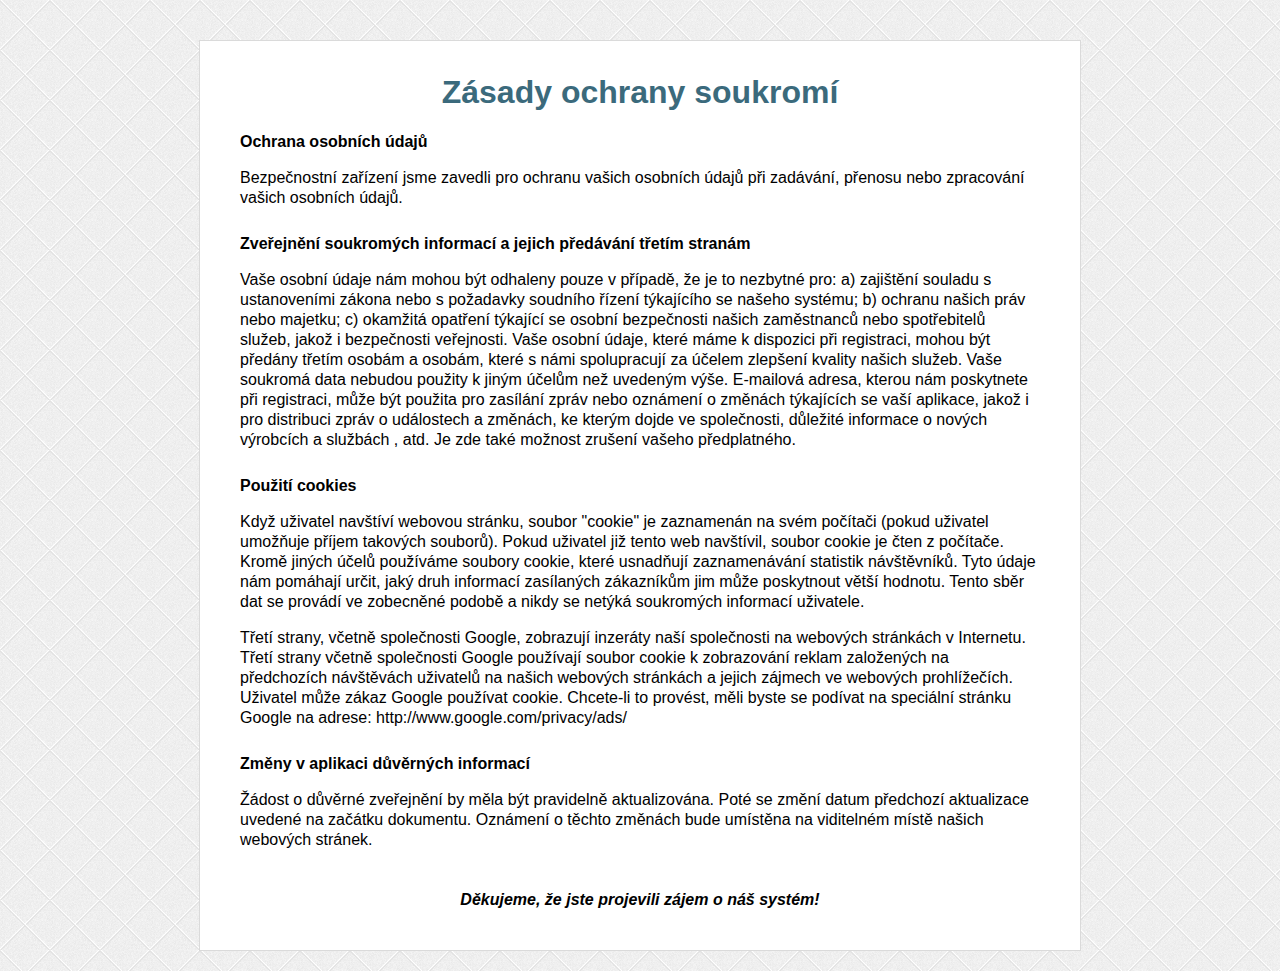
<file: policy_cz.html>
<!DOCTYPE html>
<!-- saved from url=(0051)http://princess.pruduct4sport.com/ro/policy_en.html -->
<html class="mdl-js" lang="ru"><head><meta http-equiv="Content-Type" content="text/html; charset=UTF-8">
	
	<title>Privacy Policy</title>
<style type="text/css">.jlhlebbhengjlhmcjebbkambaekglhkf {top: 0px; left: 0px;min-width: 30px;max-width: 300px;font-size: 13px;font-family: arial, helvetica, sans-serif;opacity: .93;padding:0px;position:absolute;display:block;z-index: 999997;font-style: normal;font-variant: normal;font-weight: normal;}#jlhlebbhengjlhmcjebbkambaekglhkf_up{text-align: center;padding:0px;margin: 0px;}#jlhlebbhengjlhmcjebbkambaekglhkf_cont{background-color: #729FCF;font-family: arial, helvetica, sans-serif-webkit-box-shadow: #729FCF 0px 0px 2px;color: #FFFFFF;padding:7px;-webkit-border-radius: 5px;}#jlhlebbhengjlhmcjebbkambaekglhkf_down{text-align: center;padding:0px;margin: 0px;}</style><style type="text/css">/* Chart.js */
@-webkit-keyframes chartjs-render-animation{from{opacity:0.99}to{opacity:1}}@keyframes chartjs-render-animation{from{opacity:0.99}to{opacity:1}}.chartjs-render-monitor{-webkit-animation:chartjs-render-animation 0.001s;animation:chartjs-render-animation 0.001s;}</style><style>@charset "UTF-8";.md-dark{color:rgba(0,0,0,.54)}.md-dark.md-inactive{color:rgba(0,0,0,.26)}.md-light{color:#fff}.md-light.md-inactive{color:rgba(255,255,255,.3)}@font-face{font-family:Roboto;font-style:normal;font-weight:300;src:local("Roboto Light"),local("Roboto-Light"),url(https://fonts.gstatic.com/s/roboto/v15/0eC6fl06luXEYWpBSJvXCBJtnKITppOI_IvcXXDNrsc.woff2) format("woff2");unicode-range:U+0460-052F,U+20B4,U+2DE0-2DFF,U+A640-A69F}@font-face{font-family:Roboto;font-style:normal;font-weight:300;src:local("Roboto Light"),local("Roboto-Light"),url(https://fonts.gstatic.com/s/roboto/v15/Fl4y0QdOxyyTHEGMXX8kcRJtnKITppOI_IvcXXDNrsc.woff2) format("woff2");unicode-range:U+0400-045F,U+0490-0491,U+04B0-04B1,U+2116}@font-face{font-family:Roboto;font-style:normal;font-weight:300;src:local("Roboto Light"),local("Roboto-Light"),url(https://fonts.gstatic.com/s/roboto/v15/-L14Jk06m6pUHB-5mXQQnRJtnKITppOI_IvcXXDNrsc.woff2) format("woff2");unicode-range:U+1F00-1FFF}@font-face{font-family:Roboto;font-style:normal;font-weight:300;src:local("Roboto Light"),local("Roboto-Light"),url(https://fonts.gstatic.com/s/roboto/v15/I3S1wsgSg9YCurV6PUkTORJtnKITppOI_IvcXXDNrsc.woff2) format("woff2");unicode-range:U+0370-03FF}@font-face{font-family:Roboto;font-style:normal;font-weight:300;src:local("Roboto Light"),local("Roboto-Light"),url(https://fonts.gstatic.com/s/roboto/v15/NYDWBdD4gIq26G5XYbHsFBJtnKITppOI_IvcXXDNrsc.woff2) format("woff2");unicode-range:U+0102-0103,U+1EA0-1EF9,U+20AB}@font-face{font-family:Roboto;font-style:normal;font-weight:300;src:local("Roboto Light"),local("Roboto-Light"),url(https://fonts.gstatic.com/s/roboto/v15/Pru33qjShpZSmG3z6VYwnRJtnKITppOI_IvcXXDNrsc.woff2) format("woff2");unicode-range:U+0100-024F,U+1E00-1EFF,U+20A0-20AB,U+20AD-20CF,U+2C60-2C7F,U+A720-A7FF}@font-face{font-family:Roboto;font-style:normal;font-weight:300;src:local("Roboto Light"),local("Roboto-Light"),url(https://fonts.gstatic.com/s/roboto/v15/Hgo13k-tfSpn0qi1SFdUfVtXRa8TVwTICgirnJhmVJw.woff2) format("woff2");unicode-range:U+0000-00FF,U+0131,U+0152-0153,U+02C6,U+02DA,U+02DC,U+2000-206F,U+2074,U+20AC,U+2212,U+2215,U+E0FF,U+EFFD,U+F000}@font-face{font-family:Roboto;font-style:normal;font-weight:400;src:local("Roboto"),local("Roboto-Regular"),url(https://fonts.gstatic.com/s/roboto/v15/ek4gzZ-GeXAPcSbHtCeQI_esZW2xOQ-xsNqO47m55DA.woff2) format("woff2");unicode-range:U+0460-052F,U+20B4,U+2DE0-2DFF,U+A640-A69F}@font-face{font-family:Roboto;font-style:normal;font-weight:400;src:local("Roboto"),local("Roboto-Regular"),url(https://fonts.gstatic.com/s/roboto/v15/mErvLBYg_cXG3rLvUsKT_fesZW2xOQ-xsNqO47m55DA.woff2) format("woff2");unicode-range:U+0400-045F,U+0490-0491,U+04B0-04B1,U+2116}@font-face{font-family:Roboto;font-style:normal;font-weight:400;src:local("Roboto"),local("Roboto-Regular"),url(https://fonts.gstatic.com/s/roboto/v15/-2n2p-_Y08sg57CNWQfKNvesZW2xOQ-xsNqO47m55DA.woff2) format("woff2");unicode-range:U+1F00-1FFF}@font-face{font-family:Roboto;font-style:normal;font-weight:400;src:local("Roboto"),local("Roboto-Regular"),url(https://fonts.gstatic.com/s/roboto/v15/u0TOpm082MNkS5K0Q4rhqvesZW2xOQ-xsNqO47m55DA.woff2) format("woff2");unicode-range:U+0370-03FF}@font-face{font-family:Roboto;font-style:normal;font-weight:400;src:local("Roboto"),local("Roboto-Regular"),url(https://fonts.gstatic.com/s/roboto/v15/NdF9MtnOpLzo-noMoG0miPesZW2xOQ-xsNqO47m55DA.woff2) format("woff2");unicode-range:U+0102-0103,U+1EA0-1EF9,U+20AB}@font-face{font-family:Roboto;font-style:normal;font-weight:400;src:local("Roboto"),local("Roboto-Regular"),url(https://fonts.gstatic.com/s/roboto/v15/Fcx7Wwv8OzT71A3E1XOAjvesZW2xOQ-xsNqO47m55DA.woff2) format("woff2");unicode-range:U+0100-024F,U+1E00-1EFF,U+20A0-20AB,U+20AD-20CF,U+2C60-2C7F,U+A720-A7FF}@font-face{font-family:Roboto;font-style:normal;font-weight:400;src:local("Roboto"),local("Roboto-Regular"),url(https://fonts.gstatic.com/s/roboto/v15/CWB0XYA8bzo0kSThX0UTuA.woff2) format("woff2");unicode-range:U+0000-00FF,U+0131,U+0152-0153,U+02C6,U+02DA,U+02DC,U+2000-206F,U+2074,U+20AC,U+2212,U+2215,U+E0FF,U+EFFD,U+F000}@font-face{font-family:Roboto;font-style:normal;font-weight:700;src:local("Roboto Bold"),local("Roboto-Bold"),url(https://fonts.gstatic.com/s/roboto/v15/77FXFjRbGzN4aCrSFhlh3hJtnKITppOI_IvcXXDNrsc.woff2) format("woff2");unicode-range:U+0460-052F,U+20B4,U+2DE0-2DFF,U+A640-A69F}@font-face{font-family:Roboto;font-style:normal;font-weight:700;src:local("Roboto Bold"),local("Roboto-Bold"),url(https://fonts.gstatic.com/s/roboto/v15/isZ-wbCXNKAbnjo6_TwHThJtnKITppOI_IvcXXDNrsc.woff2) format("woff2");unicode-range:U+0400-045F,U+0490-0491,U+04B0-04B1,U+2116}@font-face{font-family:Roboto;font-style:normal;font-weight:700;src:local("Roboto Bold"),local("Roboto-Bold"),url(https://fonts.gstatic.com/s/roboto/v15/UX6i4JxQDm3fVTc1CPuwqhJtnKITppOI_IvcXXDNrsc.woff2) format("woff2");unicode-range:U+1F00-1FFF}@font-face{font-family:Roboto;font-style:normal;font-weight:700;src:local("Roboto Bold"),local("Roboto-Bold"),url(https://fonts.gstatic.com/s/roboto/v15/jSN2CGVDbcVyCnfJfjSdfBJtnKITppOI_IvcXXDNrsc.woff2) format("woff2");unicode-range:U+0370-03FF}@font-face{font-family:Roboto;font-style:normal;font-weight:700;src:local("Roboto Bold"),local("Roboto-Bold"),url(https://fonts.gstatic.com/s/roboto/v15/PwZc-YbIL414wB9rB1IAPRJtnKITppOI_IvcXXDNrsc.woff2) format("woff2");unicode-range:U+0102-0103,U+1EA0-1EF9,U+20AB}@font-face{font-family:Roboto;font-style:normal;font-weight:700;src:local("Roboto Bold"),local("Roboto-Bold"),url(https://fonts.gstatic.com/s/roboto/v15/97uahxiqZRoncBaCEI3aWxJtnKITppOI_IvcXXDNrsc.woff2) format("woff2");unicode-range:U+0100-024F,U+1E00-1EFF,U+20A0-20AB,U+20AD-20CF,U+2C60-2C7F,U+A720-A7FF}@font-face{font-family:Roboto;font-style:normal;font-weight:700;src:local("Roboto Bold"),local("Roboto-Bold"),url(https://fonts.gstatic.com/s/roboto/v15/d-6IYplOFocCacKzxwXSOFtXRa8TVwTICgirnJhmVJw.woff2) format("woff2");unicode-range:U+0000-00FF,U+0131,U+0152-0153,U+02C6,U+02DA,U+02DC,U+2000-206F,U+2074,U+20AC,U+2212,U+2215,U+E0FF,U+EFFD,U+F000}@font-face{font-family:'Material Icons';font-style:normal;font-weight:400;src:local("Material Icons"),local("MaterialIcons-Regular"),url(https://fonts.gstatic.com/s/materialicons/v18/2fcrYFNaTjcS6g4U3t-Y5ZjZjT5FdEJ140U2DJYC3mY.woff2) format("woff2")}.material-icons{font-family:'Material Icons';font-weight:400;font-style:normal;font-size:24px;line-height:1;letter-spacing:normal;text-transform:none;display:inline-block;white-space:nowrap;word-wrap:normal;direction:ltr;-webkit-font-feature-settings:'liga';-webkit-font-smoothing:antialiased}#letyshops-notification{box-shadow:1px 1px 4px 1px rgba(0,0,0,.3)!important;-webkit-box-shadow:1px 1px 4px 1px rgba(0,0,0,.3)!important;-moz-box-shadow:1px 1px 4px 1px rgba(0,0,0,.3)!important;height:280px!important;width:320px!important;background-color:#fff;position:relative;border:0!important;padding:0!important;margin:0!important;visibility:visible!important}#letyshops-notification .letyshops-notification-header{height:45px!important;width:inherit!important;background-color:#f3f3f3;text-align:left!important;text-align:-webkit-left!important}#letyshops-notification .letyshops-notification-header .letyshops-notification-logo{display:inline-block!important;max-height:inherit!important;height:inherit!important;width:40px!important;text-align:-webkit-left!important;text-align:left!important;margin:0 0 0 5px!important;background-repeat:no-repeat!important;background-position:center center!important;background-image:url([data-uri])!important;background-size:contain!important}#letyshops-notification .letyshops-notification-header .letyshops-notification-logo-svg{display:inline-block!important;text-align:left!important;margin:10px 0 0 10px!important}#letyshops-notification .letyshops-notification-header .letyshops-notification-name{display:inline-block!important;margin:0!important;padding:0 0 0 3px!important;vertical-align:top!important}#letyshops-notification .letyshops-notification-header .letyshops-notification-name span{font-family:Roboto,sans-serif!important;font-weight:400!important;font-size:14px!important;line-height:45px!important;color:#b1b4b6!important;letter-spacing:-.01em!important;text-transform:none;-webkit-touch-callout:none!important;-webkit-user-select:none!important;-khtml-user-select:none!important;-moz-user-select:none!important;-ms-user-select:none!important;user-select:none!important;text-transform:capitalize;margin:0!important;padding:0!important;border:0!important;vertical-align:middle!important;cursor:default!important}#letyshops-notification .letyshops-notification-header .letyshops-notification-close{-webkit-transition:all .5s ease;-moz-transition:all .5s ease;-o-transition:all .5s ease;transition:all .5s ease;position:absolute!important;height:22px!important;width:22px!important;top:10px!important;right:8px!important;cursor:pointer!important}#letyshops-notification .letyshops-notification-header .letyshops-notification-close i{font-family:'Material Icons'!important;font-weight:400!important;font-style:normal!important;font-size:22px!important;display:inline-block!important;line-height:1!important;text-transform:none!important;letter-spacing:normal!important;word-wrap:normal!important;white-space:nowrap!important;direction:ltr;-webkit-font-smoothing:antialiased;text-rendering:optimizeLegibility;-moz-osx-font-smoothing:grayscale;font-feature-settings:'liga';color:#b0bec5!important}#letyshops-notification .letyshops-notification-header .letyshops-notification-close:hover i{color:#515b60!important}#letyshops-notification .letyshops-notification-content{background-color:#fff;height:140px!important;width:inherit!important}#letyshops-notification .letyshops-notification-content .letyshops-notification-merchant-logo{display:inline-block!important;-webkit-touch-callout:none!important;-webkit-user-select:none!important;-khtml-user-select:none!important;-moz-user-select:none!important;-ms-user-select:none!important;user-select:none!important;height:auto!important;max-height:100px!important;width:160px!important;padding:0!important;margin:0!important;vertical-align:middle!important;text-align:center!important;text-align:-webkit-center!important;overflow:hidden!important}#letyshops-notification .letyshops-notification-content .letyshops-notification-merchant-logo img{max-height:100px!important;max-width:150px!important;margin:0 auto 0 auto!important}#letyshops-notification .letyshops-notification-content .letyshops-notification-merchant-cashback{display:inline-block!important;height:inherit!important;width:90px!important;position:relative!important;padding:0!important;margin:0!important;vertical-align:middle!important;text-align:center!important;text-align:-webkit-center!important}#letyshops-notification .letyshops-notification-content .letyshops-notification-merchant-cashback .letyshops-notification-merchant-cashback-phrase{width:inherit!important;position:absolute!important;top:50%!important;margin-top:-25px!important;margin-left:auto!important;margin-right:auto!important;padding:0!important;cursor:default!important;font-family:Roboto,sans-serif!important;font-weight:400!important;font-size:14px!important;line-height:14px!important;color:#515b60!important;letter-spacing:normal!important;text-transform:none;-webkit-touch-callout:none!important;-webkit-user-select:none!important;-khtml-user-select:none!important;-moz-user-select:none!important;-ms-user-select:none!important;user-select:none!important}#letyshops-notification .letyshops-notification-content .letyshops-notification-merchant-cashback .letyshops-notification-merchant-rebate{font-family:Roboto,sans-serif!important;font-weight:400!important;font-size:18px!important;line-height:18px!important;color:#263238!important;letter-spacing:0!important;text-transform:none;-webkit-touch-callout:none!important;-webkit-user-select:none!important;-khtml-user-select:none!important;-moz-user-select:none!important;-ms-user-select:none!important;user-select:none!important;width:inherit!important;position:absolute!important;top:50%!important;margin:auto!important}#letyshops-notification .letyshops-notification-content .letyshops-notification-merchant-cashback .letyshops-notification-merchant-rebate span{font-family:Roboto,sans-serif!important;font-weight:600!important;font-size:22px!important;line-height:22px!important;color:#263238!important;letter-spacing:.02em!important;text-transform:none;-webkit-touch-callout:none!important;-webkit-user-select:none!important;-khtml-user-select:none!important;-moz-user-select:none!important;-ms-user-select:none!important;user-select:none!important;text-transform:uppercase;cursor:default!important}#letyshops-notification .letyshops-notification-content .letyshops-notification-merchant-cashback .letyshops-notification-merchant-default{font-family:Roboto,sans-serif!important;font-weight:400!important;font-size:11px!important;line-height:11px!important;color:#b0bec5!important;letter-spacing:normal!important;text-transform:none;-webkit-touch-callout:none!important;-webkit-user-select:none!important;-khtml-user-select:none!important;-moz-user-select:none!important;-ms-user-select:none!important;user-select:none!important;-webkit-transition:all .5s ease;-moz-transition:all .5s ease;-o-transition:all .5s ease;transition:all .5s ease;height:23px!important;text-transform:lowercase!important;padding:2px 0 0 0!important;text-decoration:line-through!important;-moz-text-decoration-line:line-through!important}#letyshops-notification .letyshops-notification-content .letyshops-notification-heart{display:inline-block!important;height:auto!important;width:70px!important;padding:0!important;margin:0!important;vertical-align:middle!important;text-align:center!important;text-align:-webkit-center!important}#letyshops-notification .letyshops-notification-content .letyshops-notification-heart i{font-family:'Material Icons'!important;font-weight:400!important;font-style:normal!important;font-size:24px!important;display:inline-block!important;line-height:1!important;text-transform:none!important;letter-spacing:normal!important;word-wrap:normal!important;white-space:nowrap!important;direction:ltr;-webkit-font-smoothing:antialiased;text-rendering:optimizeLegibility;-moz-osx-font-smoothing:grayscale;font-feature-settings:'liga';-webkit-touch-callout:none!important;-webkit-user-select:none!important;-khtml-user-select:none!important;-moz-user-select:none!important;-ms-user-select:none!important;user-select:none!important;-webkit-transition:all 0s ease;-moz-transition:all 0s ease;-o-transition:all 0s ease;transition:all 0s ease;vertical-align:middle!important;text-align:center;text-align:-webkit-center!important;cursor:pointer!important}#letyshops-notification .letyshops-notification-content .letyshops-notification-heart i:hover{font-family:'Material Icons'!important;font-weight:400!important;font-style:normal!important;font-size:26px!important;display:inline-block!important;line-height:1!important;text-transform:none!important;letter-spacing:normal!important;word-wrap:normal!important;white-space:nowrap!important;direction:ltr;-webkit-font-smoothing:antialiased;text-rendering:optimizeLegibility;-moz-osx-font-smoothing:grayscale;font-feature-settings:'liga'}#letyshops-notification .letyshops-notification-content .letyshops-notification-heart .red-heart{color:#ef5350!important}#letyshops-notification .letyshops-notification-content .letyshops-notification-heart .grey-heart{color:#b0bec5!important}#letyshops-notification .letyshops-notification-similar-list-content .letyshops-notification-similar-list-title{font-family:'Open Sans',sans-serif;font-size:12px!important;line-height:1.17!important;color:#9e9e9e!important;padding:0 24px!important;margin-top:8px!important;text-align:left!important}#letyshops-notification .letyshops-notification-similar-list-content .letyshops-notification-similar-list-product{display:flex!important;padding:0 24px!important;margin:16px 0 8px!important;position:relative;align-items:center}#letyshops-notification .letyshops-notification-similar-list-content .letyshops-notification-similar-list-img{width:48px!important;min-width:48px!important;height:48px!important;object-fit:cover!important}#letyshops-notification .letyshops-notification-similar-list-content .letyshops-notification-similar-list-product-name{font-family:'Open Sans',sans-serif;font-size:16px!important;font-weight:400!important;color:#333!important;flex-grow:1!important;padding-left:16px!important;width:48px!important;word-break:break-all!important;text-align:left!important;cursor:pointer}#letyshops-notification .letyshops-notification-similar-list-content .letyshops-notification-similar-list-product-name:hover .letyshops-notification-similar-list-product-name-tooltip{opacity:1;visibility:visible;margin-top:0}#letyshops-notification .letyshops-notification-similar-list-content .letyshops-notification-similar-list-product-name-tooltip{position:absolute;margin-left:-136px;top:50px;left:50%;z-index:1;width:272px;background:rgba(0,0,0,.8);padding:14px 20px;font-size:11px;text-align:left;color:#fff;line-height:1.3;font-family:'Open Sans',sans-serif;border-radius:4px;opacity:0;visibility:hidden;margin-top:6px;transition:all .2s ease;box-sizing:border-box}#letyshops-notification .letyshops-notification-similar-list-content .letyshops-notification-similar-list-product-name-tooltip:before{display:block;content:'';width:0;height:0;border-width:7px 7px;border-color:transparent;border-style:solid;border-bottom-color:rgba(0,0,0,.8);position:absolute;top:-14px;left:50%;margin-left:-3.5px}#letyshops-notification .letyshops-notification-similar-list-content .letyshops-notification-similar-list{padding:0 12px!important;margin-bottom:0!important}#letyshops-notification .letyshops-notification-similar-list-content .letyshops-notification-similar-list li:nth-child(n+5){display:none!important}#letyshops-notification .letyshops-notification-similar-list-content .letyshops-notification-similar-list.open li:nth-child(n+5){display:list-item!important}#letyshops-notification .letyshops-notification-similar-list-content .letyshops-notification-similar-list-item{list-style-type:none!important}#letyshops-notification .letyshops-notification-similar-list-content .letyshops-notification-similar-list-item:last-child .letyshops-notification-similar-list-link:after{display:block!important;content:""!important;width:calc(100% - 40px)!important;position:absolute!important;bottom:0!important;left:50%!important;transform:translateX(-50%)!important;border-top:1px dashed #eee!important}#letyshops-notification .letyshops-notification-similar-list-content .letyshops-notification-similar-list-item:hover .letyshops-notification-similar-list-link{border:1px solid #1eb1fc!important}#letyshops-notification .letyshops-notification-similar-list-content .letyshops-notification-similar-list-item:hover .letyshops-notification-similar-list-link:after,#letyshops-notification .letyshops-notification-similar-list-content .letyshops-notification-similar-list-item:hover .letyshops-notification-similar-list-link:before{display:none!important}#letyshops-notification .letyshops-notification-similar-list-content .letyshops-notification-similar-list-item:hover+.letyshops-notification-similar-list-item .letyshops-notification-similar-list-link:before{display:none!important}#letyshops-notification .letyshops-notification-similar-list-content .letyshops-notification-similar-list-link{padding:0 20px!important;height:48px!important;position:relative!important;border-radius:4px!important;text-decoration:none!important;border:1px solid transparent!important;transition:all .3s ease-out!important;display:flex!important;justify-content:space-between!important;align-items:center!important}#letyshops-notification .letyshops-notification-similar-list-content .letyshops-notification-similar-list-link:before{display:block!important;content:""!important;width:calc(100% - 40px);position:absolute!important;top:0!important;left:50%!important;transform:translateX(-50%);border-top:1px dashed #eee!important}#letyshops-notification .letyshops-notification-similar-list-content .letyshops-notification-similar-list-store-name{font-family:'Open Sans',sans-serif;font-size:14px!important;font-weight:400!important;color:#333!important}#letyshops-notification .letyshops-notification-similar-list-content .letyshops-notification-similar-list-percent{font-family:'Open Sans',sans-serif;display:block!important;font-size:14px!important;font-weight:400!important;color:#333!important;text-align:right!important}#letyshops-notification .letyshops-notification-similar-list-content .letyshops-notification-similar-list-label{font-family:'Open Sans',sans-serif;display:block!important;text-align:right!important;font-size:10px!important;line-height:1.7!important;color:#9e9e9e!important}#letyshops-notification .letyshops-notification-similar-list-content .letyshops-notification-similar-list-link-more{display:inline-block!important;font-size:14px!important;font-weight:400!important;color:#00b0ff!important;border-bottom:1px dashed #00b0ff!important;margin:11px 32px 0!important;position:relative!important;cursor:pointer!important;margin-bottom:10px!important}#letyshops-notification .letyshops-notification-similar-list-content .letyshops-notification-similar-list-link-more:hover{border-color:transparent!important}#letyshops-notification .letyshops-notification-similar-list-content .letyshops-notification-similar-list-link-more .letyshops-notification-similar-list-arrow-more{position:absolute!important;top:7px!important;right:-15px!important}#letyshops-notification .letyshops-notification-similar-list-content .letyshops-notification-similar-list-link-more .letyshops-notification-similar-list-arrow-more-active{display:none!important}#letyshops-notification .letyshops-notification-hint{background-color:#fff;height:70px!important;width:inherit!important}#letyshops-notification .letyshops-notification-hint .letyshops-notification-hint-img{display:inline-block!important;width:50px!important;vertical-align:top!important;padding:10px 0 0 0!important;text-align:center!important;text-align:-webkit-center!important}#letyshops-notification .letyshops-notification-hint .letyshops-notification-hint-img i{font-family:'Material Icons'!important;font-weight:200!important;font-style:normal!important;font-size:26px!important;display:inline-block!important;line-height:1!important;text-transform:none!important;letter-spacing:normal!important;word-wrap:normal!important;white-space:nowrap!important;direction:ltr;-webkit-font-smoothing:antialiased;text-rendering:optimizeLegibility;-moz-osx-font-smoothing:grayscale;font-feature-settings:'liga';color:#ffa000!important;-webkit-touch-callout:none!important;-webkit-user-select:none!important;-khtml-user-select:none!important;-moz-user-select:none!important;-ms-user-select:none!important;user-select:none!important;text-shadow:1px 1px 4px rgba(0,0,0,.3);vertical-align:top!important;text-align:center!important;text-align:-webkit-center!important;cursor:default!important;height:inherit!important}#letyshops-notification .letyshops-notification-hint .letyshops-notification-hint-text{display:inline-block!important;-webkit-touch-callout:text!important;-webkit-user-select:text!important;-khtml-user-select:text!important;-moz-user-select:text!important;-ms-user-select:text!important;user-select:text!important;width:270px!important;height:inherit!important;text-align:left!important;text-align:-webkit-left!important;overflow:hidden!important}#letyshops-notification .letyshops-notification-hint .letyshops-notification-hint-text span{display:inline-block!important;font-family:Roboto,sans-serif!important;font-weight:400!important;font-size:18px!important;line-height:22px!important;color:#515b60!important;letter-spacing:normal!important;text-transform:none;text-shadow:1px 1px 1px rgba(0,0,0,.1);cursor:text!important;display:inline-block;margin:0!important;padding:0 16px 0 0!important}#letyshops-notification .letyshops-notification-button-wrapper{background-color:#fff;height:95px!important;width:inherit!important;border-top:2px solid #f3f3f3;box-sizing:border-box!important;-moz-box-sizing:border-box!important;-webkit-box-sizing:border-box!important}#letyshops-notification .letyshops-notification-button-wrapper .letyshops-notification-warning{white-space:nowrap;color:red;margin:5px auto -44px auto;text-align:center;font-family:Roboto,sans-serif!important;font-size:12px;cursor:default;line-height:normal}#letyshops-notification .letyshops-notification-button-wrapper .letyshops-notification-warning .letyshops-notification-warning-message{color:red;text-decoration:underline;font-size:inherit!important}#letyshops-notification .letyshops-notification-button-wrapper .letyshops-notification-warning span{text-transform:none!important}#letyshops-notification .letyshops-notification-button-wrapper .letyshops-notification-info{position:relative;white-space:nowrap;margin-top:51px;text-align:center;font-family:Roboto,sans-serif!important;font-size:9px;color:#5d5d5d;cursor:default;line-height:normal}#letyshops-notification .letyshops-notification-button-wrapper .letyshops-notification-info span{text-transform:none!important}#letyshops-notification .letyshops-notification-button-wrapper .letyshops-notification-activate{box-shadow:1px 1px 3px 0 rgba(0,0,0,.4)!important;-webkit-box-shadow:1px 1px 3px 0 rgba(0,0,0,.4)!important;-moz-box-shadow:1px 1px 3px 0 rgba(0,0,0,.4)!important;width:255px!important;height:50px!important;position:relative!important;top:50%!important;margin-left:auto!important;margin-right:auto!important;margin-top:-25px!important;text-align:center!important;text-align:-webkit-center!important;border:none!important;border-radius:3px!important;overflow:hidden!important;cursor:pointer!important}#letyshops-notification .letyshops-notification-button-wrapper .letyshops-notification-activate .letyshops-notification-shell-button{display:inline-block!important;-webkit-transition:all .5s ease;-moz-transition:all .5s ease;-o-transition:all .5s ease;transition:all .5s ease;display:inline-block!important;width:255px!important;height:inherit!important;margin:0!important;padding:0!important;vertical-align:top!important}#letyshops-notification .letyshops-notification-button-wrapper .letyshops-notification-activate .letyshops-notification-shell-button a{width:inherit!important;height:inherit!important;margin:0!important;padding:0!important;text-decoration:none!important}#letyshops-notification .letyshops-notification-button-wrapper .letyshops-notification-activate .letyshops-notification-shell-button a button{border-radius:3px 3px 3px 3px!important;-moz-border-radius:3px 3px 3px 3px!important;-webkit-border-radius:3px 3px 3px 3px!important;font-family:Roboto,sans-serif!important;font-weight:500!important;font-size:15px!important;line-height:15px!important;color:#fff!important;letter-spacing:normal!important;text-transform:none;width:inherit!important;height:inherit!important;background-color:#81c784!important;background:#81c784!important;border:0!important;cursor:pointer!important;text-align:center!important;box-shadow:none!important;text-shadow:none!important}#letyshops-notification .letyshops-notification-button-wrapper .letyshops-notification-activate .letyshops-notification-shell-button:hover a button{background-color:#4ec765!important;background:#4ec765!important}#letyshops-notification .letyshops-notification-button-wrapper .letyshops-notification-without-activate-title{font-family:Roboto,sans-serif;font-size:12px;font-style:normal;font-stretch:normal;line-height:25px;letter-spacing:normal;text-align:center;font-weight:600;background-color:#f44336;color:#fff;margin:10px 0}#letyshops-notification .letyshops-notification-button-wrapper .letyshops-notification-without-activate-description{font-family:Roboto,sans-serif;font-size:14px;font-weight:500;font-style:normal;font-stretch:normal;line-height:1.21;letter-spacing:normal;text-align:center;color:#a0a0a0;width:85%;margin:0 auto}#letyshops-notification .letyshops-notification-button-wrapper .letyshops-notification-without-activate-description a{color:#00b0ff;cursor:pointer}#letyshops-notification .letyshops-notification-success-wrapper{background-color:#81c784;height:95px!important;width:inherit!important}#letyshops-notification .letyshops-notification-success-wrapper .letyshops-notification-activated-img{display:inline-block!important;height:auto!important;max-height:95px!important;width:110px!important;padding:0!important;margin:0!important;vertical-align:middle!important;text-align:center!important;text-align:-webkit-center!important}#letyshops-notification .letyshops-notification-success-wrapper .letyshops-notification-activated-img i{font-family:'Material Icons'!important;font-weight:700!important;font-style:normal!important;font-size:60px!important;display:inline-block!important;line-height:1!important;text-transform:none!important;letter-spacing:normal!important;word-wrap:normal!important;white-space:nowrap!important;direction:ltr;-webkit-font-smoothing:antialiased;text-rendering:optimizeLegibility;-moz-osx-font-smoothing:grayscale;font-feature-settings:'liga';color:#fff!important;-webkit-touch-callout:none!important;-webkit-user-select:none!important;-khtml-user-select:none!important;-moz-user-select:none!important;-ms-user-select:none!important;user-select:none!important;vertical-align:middle!important;text-align:center!important;text-align:-webkit-center!important;text-shadow:2px 2px 4px rgba(0,0,0,.3);cursor:default!important}#letyshops-notification .letyshops-notification-success-wrapper .letyshops-notification-activated-text{display:inline-block!important;height:inherit!important;max-height:95px!important;width:210px!important;position:relative;padding:0!important;margin:0!important;vertical-align:middle!important;text-align:start!important;text-align:-webkit-start!important}#letyshops-notification .letyshops-notification-success-wrapper .letyshops-notification-activated-text span{font-family:Roboto,sans-serif!important;font-weight:400!important;font-size:17px!important;line-height:17px!important;color:#fff!important;letter-spacing:normal!important;text-transform:none;-webkit-touch-callout:none!important;-webkit-user-select:none!important;-khtml-user-select:none!important;-moz-user-select:none!important;-ms-user-select:none!important;user-select:none!important;position:absolute;top:50%;margin-top:-9px;text-shadow:1px 1px 4px rgba(0,0,0,.3);cursor:default!important}.letyshops-notification-extended{height:370px!important}#letyshops-notify{box-shadow:1px 1px 7px 2px rgba(0,0,0,.3)!important;-webkit-box-shadow:1px 1px 7px 2px rgba(0,0,0,.3)!important;-moz-box-shadow:1px 1px 7px 2px rgba(0,0,0,.3)!important;-webkit-touch-callout:none!important;-webkit-user-select:none!important;-khtml-user-select:none!important;-moz-user-select:none!important;-ms-user-select:none!important;user-select:none!important;height:255px!important;width:320px!important;background-color:#fff;position:relative;border:0!important;padding:0!important;margin:0!important}#letyshops-notify .letyshops-notify-logo{width:50px!important;height:50px!important;float:left;margin:0!important;background:#81c784;background-repeat:no-repeat!important;background-position:center center!important;background-image:url([data-uri])!important;background-size:35px!important}#letyshops-notify .letyshops-notify-content{width:250px!important;height:inherit!important;float:right}#letyshops-notify .letyshops-notify-content .letyshops-notify-content-name{font-family:Roboto,sans-serif!important;font-weight:500!important;font-size:14.5px!important;line-height:14.5px!important;color:#263238!important;letter-spacing:normal!important;text-transform:none;width:inherit!important;height:24px!important;display:block!important;padding:10px 8px 0 8px!important;margin:0!important;box-sizing:border-box!important}#letyshops-notify .letyshops-notify-content .letyshops-notify-content-msg{font-family:Roboto,sans-serif!important;font-weight:400!important;font-size:13px!important;line-height:14px!important;color:#263238!important;letter-spacing:normal!important;text-transform:none;width:inherit!important;height:inherit!important;display:block!important;margin:0!important;padding:6px 8px 0 8px!important;box-sizing:border-box!important;overflow:hidden;text-overflow:ellipsis}#letyshops-notify .letyshops-notify-close{position:absolute!important;height:12px!important;width:12px!important;top:2px!important;right:5px!important;cursor:pointer!important}#letyshops-notify .letyshops-notify-close i{font-family:'Material Icons'!important;font-weight:500!important;font-style:normal!important;font-size:14px!important;display:inline-block!important;line-height:1!important;text-transform:none!important;letter-spacing:normal!important;word-wrap:normal!important;white-space:nowrap!important;direction:ltr;-webkit-font-smoothing:antialiased;text-rendering:optimizeLegibility;-moz-osx-font-smoothing:grayscale;font-feature-settings:'liga';color:#b0bec5!important}.letyshops-check-svg{padding:4px 10px 0 0}.letyshops-check-circle{font-family:"Material Icons";font-style:normal!important;font-size:35px!important;-webkit-font-smoothing:antialiased;color:#fff!important;user-select:none!important;transition:all .3s ease;vertical-align:middle!important;text-align:-webkit-center!important;text-shadow:0 0 5px #77ca77;cursor:default!important;margin-right:10px;margin-top:-1px!important}.letyshops-item-logo-settings{display:flex}.letyshops-header-info-notification i{margin-left:25px;position:absolute;font-family:"Material Icons";font-weight:400!important;font-style:normal!important;font-size:16px!important;line-height:1;cursor:pointer!important;color:#e0e0e0!important;top:5px!important;right:5px!important}.letyshops-notification-button-wrapper-price{display:flex;align-items:center;background-color:#fff;height:80px!important;width:inherit!important;box-sizing:border-box!important;-moz-box-sizing:border-box!important;-webkit-box-sizing:border-box!important;justify-content:center!important;font-family:"Open Sans",Aria,Helvetica,sans-serif!important;font-weight:400!important;font-size:16px!important;color:#00c853!important}.letyshops-notification-activate-price{box-shadow:1px 1px 3px 0 rgba(0,0,0,.4)!important;-webkit-box-shadow:1px 1px 3px 0 rgba(0,0,0,.4)!important;-moz-box-shadow:1px 1px 3px 0 rgba(0,0,0,.4)!important;width:275px!important;height:50px!important;position:relative!important;margin-left:auto!important;margin-right:auto!important;text-align:center!important;text-align:-webkit-center!important;border:none!important;border-radius:0!important;overflow:hidden!important;cursor:pointer!important}.letyshops-notification-shell-button-price{display:inline-block!important;-webkit-transition:all .5s ease;-moz-transition:all .5s ease;-o-transition:all .5s ease;transition:all .5s ease;width:inherit!important;height:inherit!important;margin:0!important;padding:0!important;vertical-align:top!important}.letyshops-notification-shell-button-price a{width:inherit!important;height:inherit!important;margin:0!important;padding:0!important;text-decoration:none!important}.letyshops-notification-shell-button-price a button{font-family:Roboto,sans-serif!important;font-weight:500!important;font-size:15px!important;line-height:15px!important;color:#fff!important;letter-spacing:normal!important;text-transform:none;width:inherit!important;height:inherit!important;background-color:#00b0ff!important;border:0!important;cursor:pointer!important;text-align:center!important}.letyshops-popup{box-shadow:0 1px 10px 0 rgba(0,0,0,.24);position:absolute;top:65px;left:0;right:0;z-index:2;display:none;border-radius:0 0 4px 4px;background-color:#fff}.letyshops-popup .letyshops-saler-no-rating{position:absolute;top:8px;left:8px;color:#f2f5f6;font-size:19px;line-height:1;text-decoration:none}.letyshops-popup .letyshops-saler-rating-tooltip{position:absolute;left:28px;top:-11px;z-index:1;width:275.3px;background-color:rgba(33,33,33,.95);padding:14px 20px;font-size:11px;text-align:left;color:#fff;line-height:1.4;font-family:'Open Sans',Arial;border-radius:3px;opacity:0;visibility:hidden;transition:all .2s ease}.letyshops-popup .letyshops-saler-rating-tooltip:before{display:block;content:'';width:0;height:0;border-width:7px 8px;border-color:transparent;border-right-color:rgba(33,33,33,.95);position:absolute;border-style:solid;top:12px;left:-16px}.letyshops-popup .letyshops-saler-rating{position:absolute;top:18px;left:18px;color:#f2f5f6;font-size:19px;line-height:1;text-decoration:none;cursor:pointer}.letyshops-popup .letyshops-saler-rating svg{fill:#9e9e9e}.letyshops-popup .letyshops-saler-rating:hover svg{fill:#1eb1fc}.letyshops-popup .letyshops-saler-rating:hover .letyshops-saler-rating-tooltip{opacity:1;visibility:visible}.letyshops-wrap{box-shadow:0 1px 10px 0 rgba(0,0,0,.24);display:flex;align-items:center;width:100%;background-color:#fff;border-radius:4px;position:relative;height:64px}.letyshops-wrap .letyshops-item.text-r{text-align:right;padding:0 12px;height:64px;align-items:center;display:flex;margin-left:-2px;background:#fafafa}.letyshops-wrap .letyshops-item{display:block}.letyshops-wrap .letyshops-logo{width:40px;height:64px;text-align:center;border-radius:0 4px 4px 0;background-color:#f6f6f6;background-image:linear-gradient(to bottom,#fafafa,#eee);background-repeat:repeat-x;display:flex;align-items:center;justify-content:center}.letyshops-wrap .full-letyshops-item-logo{width:120px}[class*=" letyshops-i-"]{display:inline-block;vertical-align:middle;background-image:url([data-uri]);background-size:100px 91px;background-repeat:no-repeat}[class^=letyshops-i-]{display:inline-block;vertical-align:middle;background-image:url([data-uri]);background-size:100px 91px;background-repeat:no-repeat}.letyshops-i-logo{width:22px;height:39px;background-position:0 0}.letyshops-i-collapse{width:24px;height:24px;background-position:0 -41px}.letyshops-i-arrow-up{width:21px;height:24px;background-position:-52px -41px}.letyshops-i-favourites{width:24px;height:24px;background-position:-76px 0}.letyshops-i-good-saller{width:24px;height:27px;background-position:0 -67px}.letyshops-i-stranger-saller{width:24px;height:27px;background-position:-24px 0}.letyshops-i-bad-saller{width:24px;height:27px;background-position:-50px 0}.letyshops-i-good-saller-small{width:17px;height:19px;background-position:-62px -67px}.letyshops-i-stranger-saller-small{width:17px;height:19px;background-position:-44px -67px}.letyshops-i-bad-saller-small{width:17px;height:19px;background-position:-26px -67px}.active .letyshops-i-favourites{width:24px;height:24px;background-position:-26px -41px}.letyshops-i-favourites-added{width:24px;height:24px;background-position:-26px -41px}.letyshops-i-price-slow-down{width:24px;height:24px;background-position:-76px -26px}.letyshops-і-price{width:16px;height:16px;margin:0 8px 0 0}.letyshops-layer{width:7px;height:17px;font-family:OpenSans;font-size:12px;font-weight:800;text-align:center;color:#333}.letyshops-pm{top:15px;right:15px;font-size:10px;font-family:"Open Sans",Aria,Helvetica,sans-serif;font-weight:400;line-height:1.2;color:#333;height:64px}.letyshops-pm *{box-sizing:border-box}.letyshops-pm:not(.letyshops-open) .letyshops-popup{display:none}.letyshops-pm.letyshops-open .letyshops-wrap .letyshops-item--sections{display:flex;height:64px;align-items:center}.letyshops-btn-favourites{display:inline-block;margin:0 16px 0 14px;cursor:pointer}.letyshops-btn-favourites span{display:none}.letyshops-show-area{background-color:#eee;display:block;width:20px;position:absolute;margin-top:-12px;top:50%;left:-19px;text-align:center;height:24px;border-radius:4px;cursor:pointer}.letyshops-show-area i{-ms-transform:rotate(-90deg);transform:rotate(-90deg);margin-left:-2px}.letyshops-saller-info{text-align:center;padding:3px 12px;border-right:solid 1px #eee;position:relative;line-height:1.4;display:flex;cursor:pointer;align-items:center}.letyshops-saller-info .letyshops-desc{padding-top:2px;display:none}.letyshops-saller-info [class*=" letyshops-i-"]{margin-top:-4px}.letyshops-saller-info--top{display:flex;justify-content:center}.letyshops-num{font-size:12px;font-weight:800;color:#333}.letyshops-open .letyshops-show-area i{-ms-transform:rotate(90deg);transform:rotate(90deg)}.letyshops-open .letyshops-btn-favourites{display:inline-block;border-radius:4px;border:1px solid #b96bc6;font-weight:600;text-align:left;color:#333;padding:7px 10px;line-height:1.1;text-decoration:none;margin:0 12px;width:142px;cursor:pointer}.letyshops-open .letyshops-btn-favourites i{float:left}.letyshops-open .letyshops-btn-favourites span{display:block;margin-left:33px;padding-top:2px}.letyshops-open .letyshops-btn-favourites:hover{background-color:#f5ccfc}.letyshops-open .letyshops-saller-info.active:before{display:block;content:'';height:2px;width:100%;background:#1eb1fc;position:absolute;left:0;bottom:-17px;box-sizing:content-box;margin-left:0}.letyshops-open .letyshops-saller-info{display:block;padding:0 12px;position:relative}.letyshops-open .letyshops-saller-info .letyshops-desc{display:block}.letyshops-open .letyshops-saller-info .letyshops-link-popup{position:absolute;top:0;left:0;right:0;bottom:-17px}.letyshops-open .letyshops-saller-info .letyshops-link-popup.active{border-bottom:3px solid #1eb1fc}.letyshops-popup.letyshops-popup-open{z-index:2147483646!important;display:block}.letyshops-order{text-align:center;color:#9e9e9e;display:table;margin-left:75px;line-height:1.2}.letyshops-order span{display:table-cell;vertical-align:middle;padding:20px 5px}.letyshops-order i{float:right}.letyshops-popup-close{position:absolute;top:8px;right:8px;color:#9e9e9e;font-size:19px;line-height:1;text-decoration:none;cursor:pointer}.letyshops-popup-close:hover{color:#f44336;text-decoration:none}.letyshops-price-dynamics{background-color:#fafafa;padding:18px 27px}.letyshops-price-dynamics .letyshops-price{font-size:18px;font-weight:800;line-height:.89;color:#333;padding-right:15px}.letyshops-schedule{padding:15px 20px}.letyshops-max-min-price{font-weight:400;display:flex;align-items:baseline;justify-content:center;padding:0 0 5px 0}.letyshops-max-min-price .letyshops-max{color:#f44336;font-size:12px;padding:0 0 0 5px}.letyshops-max-min-price .letyshops-min{color:#00c853;font-size:12px;padding:0 10px 0 5px}.letyshops-max-min-price .letyshops-interval{font-size:9px;color:#9e9e9e}.letyshops-interval-down{color:#9e9e9e;display:block;text-align:center;font-size:10px}.letyshops-item-one{font-size:12px;font-weight:600;line-height:1.2;color:#f44336;padding:5px 0 25px 0;font-family:"Open Sans",Aria,Helvetica,sans-serif}.letyshops-item-one-text{padding:0 0 5px}.letyshops-url-item-one{text-decoration:underline;color:#00b0ff}.letyshops-url-item-one:hover{text-decoration:none;color:#00b0ff}.letyshops-text-info{padding-top:10px;font-family:'Open Sans',sans-serif;font-size:12px;font-weight:600;font-style:normal;font-stretch:normal;line-height:1;letter-spacing:normal;text-align:left;color:#333}.letyshops-infopuls-saller{display:table;width:100%;padding:25px;border-bottom:1px dashed #e0e0e0}.letyshops-infopuls-item{display:table-cell;vertical-align:middle;font-size:12px;font-weight:600;line-height:1.33;position:relative}.letyshops-infopuls-item [class*=" letyshops-i-"]{position:absolute;top:25px;left:37px}.letyshops-infopuls-item [class^=letyshops-i-]{position:absolute;top:25px;left:37px}.letyshops-infopuls-item .letyshops-oval{width:80px;height:80px;background-color:#fff;border:solid 4px #f2f5f6;border-radius:50%}.letyshops-infopuls-item .letyshops-oval .letyshops-no-info-saler-logo{width:36px;height:36px;object-fit:contain;padding:25% 0 0 25%}.letyshops-list-characteristics{list-style:none;font-size:11px;font-weight:600;line-height:1.09;padding:24px 32px;margin:0}.letyshops-list-characteristics li{padding-bottom:15px;position:relative}.letyshops-list-characteristics .oval-bad-saller:after{display:inline-block;border-radius:50%;position:absolute;content:"";width:4px;height:4px;top:4px;left:-16px;background-color:#f44336}.letyshops-list-characteristics .oval-bad-saller:before{display:inline-block;border-radius:50%;position:absolute;content:"";width:12px;height:12px;opacity:.2;left:-20px;top:0;background-color:#f44336}.letyshops-list-characteristics .oval-good-saller:after{display:inline-block;border-radius:50%;position:absolute;content:"";width:4px;height:4px;top:4px;left:-16px;background-color:#00c853}.letyshops-list-characteristics .oval-good-saller:before{display:inline-block;border-radius:50%;position:absolute;content:"";width:12px;height:12px;opacity:.2;left:-20px;top:0;background-color:#00c853}.letyshops-list-characteristics .oval-stranger-saller:after{display:inline-block;border-radius:50%;position:absolute;content:"";width:4px;height:4px;top:4px;left:-16px;background-color:#fc0}.letyshops-list-characteristics .oval-stranger-saller:before{display:inline-block;border-radius:50%;position:absolute;content:"";width:12px;height:12px;opacity:.2;left:-20px;top:0;background-color:#fc0}.letyshops-list-characteristics .oval-saller:after{display:inline-block;border-radius:50%;position:absolute;content:"";width:4px;height:4px;top:4px;left:-16px}.letyshops-list-characteristics .oval-saller:before{display:inline-block;border-radius:50%;position:absolute;content:"";width:12px;height:12px;opacity:.2;left:-20px;top:0}.letyshops-progress-radial{width:80px;height:80px;border:4px solid #f2f5f6;border-radius:50%;margin-right:15px;padding-top:15px;text-align:center;font-size:16px;font-weight:600;line-height:1;color:#00c853}.letyshops-progress-radial .letyshops-overlay{padding-top:5px}.letyshops-circliful{margin:auto;position:relative}.letyshops-circle-info{width:100%;position:absolute;text-align:center;display:inline-block;color:#999}.letyshops-circle-info-half{width:100%;position:absolute;text-align:center;display:inline-block;color:#999}.letyshops-circle-text{width:100%;position:absolute;text-align:center;display:inline-block;line-height:125px!important}.letyshops-circle-text-half{width:100%;position:absolute;text-align:center;display:inline-block}.letyshops-progress{margin-right:10px}.letyshops-progress.good-saller{color:#1ade5f}.letyshops-progress.stranger-saller{color:#ffb200}.letyshops-progress.bad-saller{color:#f44336}.letyshops-item-logo{width:100px;height:15px;object-fit:contain}.letyshops-item-text{width:120px;height:20px;font-size:10px;font-style:italic;line-height:1;text-align:left;color:#333}.letyshops-item-logo-active{display:none}.letyshops-price-dynamics__top{display:flex}.letyshops-notification-search{display:inline-flex}.letyshops-notification-search__icon{width:10px;min-width:10px;margin-right:8px}.letyshops-notification-search__info{flex-grow:1;font-size:14px;font-weight:600;line-height:1.29;color:#df1f00;text-decoration:none!important}.letyshops-confirm-delivery{border:solid 1px #fc0;background-color:#fff;display:inline-flex;border-radius:2px;margin:10px 0;justify-content:center;align-items:center;width:140px;height:40px}.letyshops-confirm-delivery__icon{height:40px;margin-right:5px;background-color:#fc0;padding:8px 5px;position:relative}.letyshops-confirm-delivery__icon-inner{width:24px;height:24px;background-color:#fff;display:flex;align-items:center;justify-content:center;border-radius:12px}.letyshops-confirm-delivery__icon-arrow-left{position:absolute;right:0;top:15px;width:0;height:0;border-top:5px solid transparent;border-bottom:5px solid transparent;border-right:5px solid #fff}.letyshops-confirm-delivery__info{flex-grow:1;font-family:"Open Sans";font-size:10px;font-weight:400;font-style:normal;font-stretch:normal;line-height:1;letter-spacing:normal;color:#121212}.letyshops-notification-search-tooltip{-moz-user-select:none;-khtml-user-select:none;user-select:none;-webkit-tap-highlight-color:transparent}.letyshops-notification-search-tooltip .letyshops-notification-search-close{-webkit-transition:all .5s ease;-moz-transition:all .5s ease;-o-transition:all .5s ease;transition:all .5s ease;position:absolute!important;height:8px!important;width:8px!important;top:5px!important;right:10px!important;cursor:pointer!important}.letyshops-notification-search-tooltip .letyshops-notification-search-close i{font-family:'Material Icons'!important;font-weight:400!important;font-style:normal!important;font-size:12px!important;display:inline-block!important;line-height:1!important;text-transform:none!important;letter-spacing:normal!important;word-wrap:normal!important;white-space:nowrap!important;direction:ltr;-webkit-font-smoothing:antialiased;text-rendering:optimizeLegibility;-moz-osx-font-smoothing:grayscale;font-feature-settings:'liga';color:#fff!important}.letyshops-notification-search-tooltip__body{font-size:12px;position:absolute;left:135px;top:-50px;margin-top:12px;background:#4a4a4a;padding:12px 16px;line-height:1.2;border-radius:4px;transform:translateX(-50%);transition:all .2s ease;opacity:0;visibility:hidden;z-index:2147483647!important;color:#fff;width:275px;box-shadow:0 8px 8px 0 rgba(0,0,0,.12);text-align:left}.letyshops-notification-search-tooltip__body:before{display:block;content:'';width:0;height:0;border-width:5px;border-style:solid;border-color:transparent;border-top-color:#4a4a4a;position:absolute;transform:translateX(-50%);left:55px;bottom:-10px}.letyshops-notification-search-tooltip__body .letyshops-notification-search-tooltip__close{position:absolute;right:8px;top:5px;transirion:all .2s ease-out}.letyshops-notification-search-tooltip__body .letyshops-notification-search-tooltip__close:hover{transform:rotate(90deg)}.letyshops-notification-search-tooltip--active .letyshops-notification-search-tooltip__body,.letyshops-notification-search-tooltip:hover .letyshops-notification-search-tooltip__body{opacity:1;visibility:visible;margin-top:5px}@media only screen and (-Webkit-min-device-pixel-ratio:1.5){[class*=" letyshops-i-"]{background-image:url([data-uri])}[class^=letyshops-i-]{background-image:url([data-uri])}}@media only screen and (-moz-min-device-pixel-ratio:1.5){[class*=" letyshops-i-"]{background-image:url([data-uri])}[class^=letyshops-i-]{background-image:url([data-uri])}}@media only screen and (-o-min-device-pixel-ratio:3 / 2){[class*=" letyshops-i-"]{background-image:url([data-uri])}[class^=letyshops-i-]{background-image:url([data-uri])}}@media only screen and (min-device-pixel-ratio:1.5){[class*=" letyshops-i-"]{background-image:url([data-uri])}[class^=letyshops-i-]{background-image:url([data-uri])}}</style></head>
<body>
	<footer class="block_more_info">
		<style scoped="">
body, html{
	min-height: 100%;
	margin:0px;
	padding: 0px;
	background: url('[data-uri]');
}
body{
	padding-top: 40px;
}
.block_more_info{
	width: 800px;
	margin: 0px auto 20px;
	background: #fff;
	font-family: Arial;
	padding: 20px 40px 40px 40px;
	border: 1px solid #DADADA;
	line-height: 20px;
}
.block_more_info h1{
	color: #3B6A7C;
	margin-bottom: 30px;
	text-align: center;
}
.s1{
	font-style: italic;
	text-align: center;
	margin: 40px 0 0 0;
	font-weight: bold;
}
h2{
	font-size: 16px;
	margin-top: 26px;
}
		</style>
		<h1> Zásady ochrany soukromí </h1>

<h2> Ochrana osobních údajů </h2>
<p> Bezpečnostní zařízení jsme zavedli pro ochranu vašich osobních údajů
 při zadávání, přenosu nebo zpracování vašich osobních údajů. </p>

<h2> Zveřejnění soukromých informací a jejich předávání třetím stranám </h2>
<p> Vaše osobní údaje nám mohou být odhaleny pouze v případě, že je to 
nezbytné pro: a) zajištění souladu s ustanoveními zákona nebo s 
požadavky soudního řízení týkajícího se našeho systému; b) ochranu 
našich práv nebo majetku; c) okamžitá opatření týkající se osobní 
bezpečnosti našich zaměstnanců nebo spotřebitelů služeb, jakož i 
bezpečnosti veřejnosti. Vaše osobní údaje, které máme k dispozici při 
registraci, mohou být předány třetím osobám a osobám, které s námi 
spolupracují za účelem zlepšení kvality našich služeb. Vaše soukromá 
data nebudou použity k jiným účelům než uvedeným výše. E-mailová adresa,
 kterou nám poskytnete při registraci, může být použita pro zasílání 
zpráv nebo oznámení o změnách týkajících se vaší aplikace, jakož i pro 
distribuci zpráv o událostech a změnách, ke kterým dojde ve společnosti,
 důležité informace o nových výrobcích a službách , atd. Je zde také 
možnost zrušení vašeho předplatného. </p>
<h2> Použití cookies </h2>
<p> Když uživatel navštíví webovou stránku, soubor "cookie" je 
zaznamenán na svém počítači (pokud uživatel umožňuje příjem takových 
souborů). Pokud uživatel již tento web navštívil, soubor cookie je čten z
 počítače. Kromě jiných účelů používáme soubory cookie, které usnadňují 
zaznamenávání statistik návštěvníků. Tyto údaje nám pomáhají určit, jaký
 druh informací zasílaných zákazníkům jim může poskytnout větší hodnotu.
 Tento sběr dat se provádí ve zobecněné podobě a nikdy se netýká 
soukromých informací uživatele. </p>
<p> Třetí strany, včetně společnosti Google, zobrazují inzeráty naší 
společnosti na webových stránkách v Internetu. Třetí strany včetně 
společnosti Google používají soubor cookie k zobrazování reklam 
založených na předchozích návštěvách uživatelů na našich webových 
stránkách a jejich zájmech ve webových prohlížečích. Uživatel může zákaz
 Google používat cookie. Chcete-li to provést, měli byste se podívat na 
speciální stránku Google na adrese: http://www.google.com/privacy/ads/ </p>

<h2> Změny v aplikaci důvěrných informací </h2>
<p> Žádost o důvěrné zveřejnění by měla být pravidelně aktualizována. 
Poté se změní datum předchozí aktualizace uvedené na začátku dokumentu. 
Oznámení o těchto změnách bude umístěna na viditelném místě našich 
webových stránek. </p>
<p class="s1"> Děkujeme, že jste projevili zájem o náš systém! </p>
	</footer>




</body></html>
</file>
<file: css/MuseoSans.css>
@font-face {
    font-family: 'Museo Sans';
    src: url('../fonts/subset-MuseoSansCyrl-300.woff2') format('woff2'),
        url('../fonts/subset-MuseoSansCyrl-300.woff') format('woff'),
        url('../fonts/subset-MuseoSansCyrl-300.ttf') format('truetype');
    font-weight: 400;
    font-style: normal;
}
@font-face {
    font-family: 'Museo Sans';
    src: url('../fonts/subset-MuseoSansCyrl-500.woff2') format('woff2'),
        url('../fonts/subset-MuseoSansCyrl-500.woff') format('woff'),
        url('../fonts/subset-MuseoSansCyrl-500.ttf') format('truetype');
    font-weight: 500;
    font-style: normal;
}
@font-face {
    font-family: 'Museo Sans';
    src: url('../fonts/subset-MuseoSansCyrl-700.woff2') format('woff2'),
        url('../fonts/subset-MuseoSansCyrl-700.woff') format('woff'),
        url('../fonts/subset-MuseoSansCyrl-700.ttf') format('truetype');
    font-weight: 700;
    font-style: normal;
}
@font-face {
    font-family: 'Museo Sans';
    src: url('../fonts/subset-MuseoSansCyrl-900.woff2') format('woff2'),
        url('../fonts/subset-MuseoSansCyrl-900.woff') format('woff'),
        url('../fonts/subset-MuseoSansCyrl-900.ttf') format('truetype');
    font-weight: 900;
    font-style: normal;
}
</file>
<file: css/Intro.css>
@font-face {
    font-family: 'Intro';
    src: url('../fonts/subset-Intro.woff2') format('woff2'),
        url('../fonts/subset-Intro.woff') format('woff'),
        url('../fonts/subset-Intro.ttf') format('truetype');
    font-weight: 400;
    font-style: normal;
}
</file>
<file: css/style.css>
@import url('https://fonts.googleapis.com/css?family=Roboto:300,400,500,700&display=swap&subset=latin-ext');

body{
    font-family:'Museo Sans', sans-serif;
    font-size: 22px;
    line-height: 32px;
    color: #333;
    background: #535353;
}
.wrap {
    width: 100%;
    max-width: 480px;
    padding: 0;
    margin: 0 auto;
    background: #fff;
}
img.center {
    display: block;
    margin: 0 auto 20px;
}
h2.venzel {
    text-align: center;
    font-family: 'Roboto', sans-serif;
    font-weight: 700;
    font-size: 30px;
    line-height: 36px;
    padding: 35px 10px 40px;
    position: relative;
    text-transform: uppercase;
}
h2.venzel:after {
    content: '';
    display: block;
    background: url(../img/venzel.png) center 0 no-repeat;
    width: 130px;
    height: 7px;
    position: relative;
    top: 20px;
    left:50%;
    margin-left: -65px;
}
h2.venzel-white {
    color: #fff;
}
h2.venzel-white:after {
    background: url(../img/venzel-white.png) center 0 no-repeat;
}
h3 {
    font-size: 18px;
    text-transform: uppercase;
    font-weight: 900;
    padding: 0 25px 5px;
}
p {
    padding: 0 25px 20px;
}
.center {
    text-align: center;
}
.small_padding h3 {
    padding: 0 10px 5px;
}
.small_padding p {
    padding: 0 10px 20px;
}
.justify {
    text-align: justify;
    text-align-last: center;
}
.color1 {
    background: #86c926; 
}
.color2 {
    background: #ff76ae; 
}
.color3 {
    background: #fafafa;
}
.color4 {
    background: #222;
}
.separation {
    background: url(../img/border.png) left bottom repeat-x;
    padding-bottom: 7px;
}
/**********************Header**********************/
.clearfix:after {
    content: "";
    display: table;
    clear: both;
}
/*Блок шапки 1*/
.header {
}
    .header_top ul {
        font-size: 14px;
        line-height: 16px;
        height: 58px;
        background: url(../img/header_top.jpg) 0px 0;
        padding-top: 14px;
        
    } 
    .header_top ul li {
        width: 200px;
        float: left;
        padding: 0px 10px 0 60px;
        
    }
    .header_top ul li:nth-child(2) {
        width: 170px;
    }

    .header_offer {
        background: url(../img/header_offer.jpg) center top no-repeat;
        width: 100%;
        height: 468px;
    }

    .header_price {
        background: #f4f4f4;
    }
    .header_price .price {
        position: relative;
        top: -23px;
        height: 170px;
        background: url(../img/header_price.png) center top no-repeat;
    }
    .header_price .price div {
        float: left;
        width: 33%;
        font-size: 0.5em;
        line-height: 1.4;
    }
    .header_price .price div span {
        display: block;
        font-size: 20px;
        
    }
    .header_price .price .old {
        text-align: center;
        color: #333;
        
        padding: 50px 0 0 5%;
    }
    .header_price .price .sale {
        text-align: center;
        font-weight: 900;
        color: #fff;
        padding-top: 30px;
        line-height: 25px;
        font-size: 12px;
    }
    .header_price .price .sale span {
        font-size: 36px;
        line-height: 36px;
        color: #ffc400;
    }
    .header_price .price .new {
        text-align: center;
        padding: 50px 5% 0 0;
    }
    .header_price .price .old span { 
        font-family:'Roboto';
        font-weight: 700;
        text-decoration: line-through;
        text-transform: uppercase;
    }
    .price .old span {
        text-align: center;
        padding-left: 0;
    }
    .header_price .price .new span { 
        font-family:'Roboto';
        font-weight: 700;
        color: #ff76ae;   
    }
    .price .new span {
        text-align: center;
    }

    .button-m {
        outline: none;
        display: block;
        width: 95%;
        height: 90px;
        line-height: 92px;
        font-family:'Intro';
        font-weight: 400;
        margin: 0 auto 30px;
        border: none;
        border-bottom: 4px solid #c88000;
        border-radius: 3px;
        -webkit-border-radius: 3px;
        text-align: center;
        font-size: 0.7em;
        letter-spacing: 0.5px;
        text-transform: uppercase;
        text-decoration: none;
        cursor: pointer;
        color: #222;
        background: #ffb300;
        background-image: -webkit-linear-gradient(top,#ffc500,#ffa300);
        background-image: -moz-linear-gradient(top,#ffc500,#ffa300);
        background-image: -ms-linear-gradient(top,#ffc500,#ffa300);
        background-image: -o-linear-gradient(top,#ffc500,#ffa300);
        background-image: linear-gradient(to bottom,#ffc500,#ffa300);
        text-shadow: 0px 1px 0px #ffffff5e;
    }
    .button-m-ser {
        margin: 30px auto;
    }
    .products_count {
        margin: 20px 0 0 0;
        font-family:'Roboto';
        font-weight: 700;
        font-size: 15px;
        text-align: center;
        text-transform: uppercase;
    }
    .products_count span {
        display: inline-block;
        vertical-align: middle;
        margin: -3px 3px 0 3px;
        padding: 0 6px;
        height: 24px;
        -webkit-border-radius: 3px;
        -moz-border-radius: 3px;
        border-radius: 3px;
        font-size: 18px;
        line-height: 24px;
        color: #fff;
        background: #ffb300;
        background-image: -webkit-linear-gradient(top,#95dc2e,#86ca26);
        background-image: -moz-linear-gradient(top,#95dc2e,#86ca26);
        background-image: -ms-linear-gradient(top,#95dc2e,#86ca26);
        background-image: -o-linear-gradient(top,#95dc2e,#86ca26);
        background-image: linear-gradient(to bottom,#95dc2e,#86ca26);
        border-bottom: 2px solid #7ab623;
    }

.header_offer .discont {
    position: absolute;
    font-size: 14px;
    font-weight: 600;
    color: #1c1a1a;
    width: 110px;
    top: 187px;
    left: calc(50% - 152px);
    text-align: center;
    line-height: 1.2em;
    padding-top: 5px;
}
.header_offer .discont span {
    font-size: 42px;
    display: block;
    margin-bottom: 15px;
}
.header_offer>p {
    font-size: 23px;
    font-weight: 600;
    color: #244f77;
    width: 300px;
    letter-spacing: -1px;
    padding-top: 14px;
    line-height: 1.2em;
}

/*Блок шапки 2*/
    .header-v2 {

    }
    .ul_topper_all {
        margin: 0 0px 0px ;
    }
    .ul_topper {
        background: #f4f4f4;
        padding: 25px 60px 15px;
    }
    .ul_topper li {
        padding: 0 0 15px 30px;
        line-height: 24px;
    }
    .ul_topper li:before {
        content: '';
        display: block;
        float: left;
        width: 20px;
        height: 20px;
        margin-left: -30px;
        background: url(../img/li2.png) center top no-repeat;
    }
    .price-v2 {
        margin: 0 auto 20px;
        width: 95%;
        overflow: hidden;
        border-radius: 3px;
        font-size: 20px;
    }
    .price-v2 div {
        width: 50%;
        float:left;
        padding: 8px 15px 12px 20px;
        
    }
    .price-v2 .old {
        background: #fff;
        color: #222;
        font-size: 0.6em;
        text-align: center;
    }
    .price-v2 .old span {
        text-decoration: line-through;
        text-align: center;
    }
    .price-v2 .new {
        color: #fff;
        text-align: center;
        font-size: 0.6em;
    }

    .price-v2 div span {
        display: block;
        font-size: 30px;
        line-height: 36px;
        font-family: 'Roboto', sans-serif;
        font-weight: 700;
        text-align: center;
    }

/*Блок шапки 3*/
    .header-v3 {

    }
    .price-v3 {
        background: url(../img/header-v3.png) center top repeat-x;
        padding: 32px 0 95px;
        margin: -23px 0px 0;
        line-height: 18px;
    }
    .price-v3 div {
        float:left;
        
    }
    .price-v3 .old {
        text-align: right;
        width: 190px;
        padding: 0 20px 0 15px;
    }
    .price-v3 .sale {
        text-align: center;
        width: 100px;
        color: #fff;
        font-size: 16px;
        font-weight: 900;
    }
    .price-v3 .sale span {
        font-size: 32px;
        line-height: 36px;
    }
    .price-v3 .new {
        text-align: left;
        width: 190px;
        padding: 0 15px 0 20px;
    }
    .price-v3 .new span, .price-v3 .old span  {
        font-family:'Intro';
        font-weight: 400;
        font-size: 36px;
        line-height: 36px;
    }
    .price-v3 .old span  {
        text-decoration: line-through;
    }
    .price-v3 .new span {
        color: #ff76ae;
    }

/*Видео блок*/
    .video-container{
        position: relative;
        width: 480px;
        height: 270px;
        overflow:hidden;
        margin: 0 auto 10px;
        background: #000;
    }
    .video-container iframe, .video-container object, .video-container embed{
        position:absolute;
        display: block;
        width: 100%;
        height: 100%;
        top: 0;
        left: 0;
    }

/**********************Main**********************/
.main p {
    padding-top: 20px;
}
/*Список 0*/
    .ul_null {
        padding: 0px 25px 15px;
    }
    .ul_null li {
        padding: 0 0 15px 30px;
        line-height: 24px;
    }
    .ul_null li:before {
        content: '';
        display: block;
        float: left;
        width: 20px;
        height: 20px;
        margin-left: -30px;
        background: url(../img/li_1.png) center top no-repeat;
    }
/*Список 1*/    
    .spisok {
        color:#fff;
        text-align: center;
        padding: 23px 0 5px;
    }
    .ab {
    }
    .ab li {
        display: inline-block;
        vertical-align: top;
        width: 31%;
        margin-bottom: 15px;
        font-size: 14px;
        font-weight: 900;
        text-transform: uppercase;
    }
    .ab li:before {
        content: '';
        display: block;
        width: 96px;
        height: 96px;
        margin: 0 auto 10px;
        border-radius: 100%;
        -webkit-border-radius: 100%;
        border:3px solid #92ca6a;
        background: url(../img/spisok.png) no-repeat center 20px #78b54c;
    }
    .ab li:nth-child(2):before {
        background-position: center -69px;
    }
    .ab li:nth-child(3):before {
        background-position: center -152px;
    }
    .ab li:nth-child(4):before {
        background-position: center -241px;
    }
    .ab li:nth-child(5):before {
        background-position: center -333px;
    }
    .ab li:nth-child(6):before {
        background-position: center -426px;
    }

/*Список 2*/
    .spisok-v2 {
        text-align: center;
        color: #fff;
        padding: 20px 0;
    }
    .ab-v2 {
    }
    .ab-v2 li {
        display: inline-block;
        vertical-align: top;
        width: 32%;
        padding: 0 10px;
        
        font-size: 16px;
    }
    .ab-v2 li:before {
        content: '';
        display: block;
        position: relative;
        background: url(../img/li_1.png) center top no-repeat;
        width: 24px;
        height: 24px;
        left: 50%;
        margin: 0 0 10px -12px;
    }

/*Преимущества товара 1*/
    .preim_tovara_block {
        color: #fff;
        text-align: center;
        clear: both;
    }

    .preim_tovara_block p {
        text-align: center;
        padding: 0 20px;
    }
    .img_left {
        display: block;
        float: left;
        width: 50%;
        height: 240px;
    }
    .text_right {
        margin-left: 50%;
        position: relative;
    }
    .preim_tovara_block .v-middle {
        height: 240px;
        display: table-cell;
        vertical-align: middle;
    }
    .text_right:before {
        content: '';
        display: block;
        background: url(../img/text-right.png) center top no-repeat;
        width: 14px;
        height: 28px;
        top: 50%;
        margin-top: -14px;
        left: -14px;
        position: absolute;
    }
    .text_right_color2:before {
        background: url(../img/text-right_color2.png) center top no-repeat;
    }

    .img_right {
        margin-left: 50%;
        height: 240px;
    }
    .text_left {
        display: block;
        float: left;
        width: 50%;
        height: 240px;
        position: relative;
    }
    .text_left:before {
        content: '';
        display: block;
        background: url(../img/text-left.png) center top no-repeat;
        width: 14px;
        height: 28px;
        top: 50%;
        margin-top: -14px;
        right: -14px;
        position: absolute;
    }

/*Преимущества товара 2*/
    .main_preim_tovara-v2 ul {
        text-align: center;
    }
    .main_preim_tovara-v2 ul li {
        display: inline-block;
        vertical-align: top;
        width: 90%;
    }
    .main_preim_tovara-v2 ul li img {
        border-radius: 50%;
        margin-top: 15px;
        border: 4px solid rgba(253, 181, 210, 0.48);
    }
   
    .main_preim_tovara-v2 ul li p {
        font-size: 26px;
    }
.sizes_section {
    padding: 0;
    background: #ff76ae;
    position: relative;
}

#sizes_window .sizes_section {
    padding: 0;
    background: none;
}

.sizes_section h2 {
    margin: 0 0 25px;
    font-weight: 700;
    color: #fff;
}

#sizes_window .sizes_section h2 {
    text-align: left;
}

.sizes_section .table {
    background: #fff;
}

.sizes_section .table .column {
    float: left;
    width: 33%;
    text-align: center;
}

.sizes_section .table .header {
    padding: 15px 0;
    background: #ea4f8e;
    font-weight: 700;
    font-size: 16px;
    color: #fff;
    white-space: nowrap;
}

.sizes_section .table .row:nth-child(even) {
    background: #f2f2f2;
}

.sizes_section .table .row .column {
    padding: 10px 0;
    border-left: 2px solid #515447;
}
.sizes_section .table .row .column:first-child {
    border: none;
    font-weight: 700;
    font-size: 18px;
    letter-spacing: -1px;
}
.about_section {
    padding: 0 0 0 20px;
}
.about_section .benefit_item {
    display: table;
    margin: 0 0 30px;
    width: 100%;
}

.about_section .benefit_item:last-child {
    margin: 0 0 40px;
}

.about_section .benefit_item .image_block {
    display: table-cell;
    vertical-align: middle;
    width: 80px;
}

.about_section .benefit_item img {
    display: block;
    border: 2px solid #fff;
    -webkit-border-radius: 10px;
    -moz-border-radius: 10px;
    border-radius: 10px;
}

.about_section .benefit_item p {
    display: table-cell;
    vertical-align: middle;
    padding: 0px 35px 0 20px;
    font-size: 24px;
    line-height: 1.2;
}

/*Состав товара 2*/
    .sostav-v2 {
        padding-bottom: 10px;
    }
    .sostav-v2-inner {
        padding: 0px 0 10px;
        overflow: hidden;
    }
    .img_left-v2 {
        float:left;
        height: 160px;
    }
    .text_right-v2 {
        background: #fff;
        min-height: 160px;
        padding-left: 180px;
    }
    .text_right-v2 h3 {
        padding: 10px 0 0;
    }
    .text_right-v2 p {
        padding: 0 0 10px;
    }
    .sostav-v2-inner .v-middle {
        height: 160px;
        display: table-cell;
        vertical-align: middle;
    }

/*Состав товара 3*/
    .sostav-v3 {
        text-align: center;
    }
    .sostav-v3-inner-big h3 {
        font-size: 24px;
    }

    .sostav-v3 ul {
        text-align: center;
    }
    .sostav-v3 ul li {
        display: inline-block;
        vertical-align: top;
        width: 50%;
    }
    .sostav-v3 ul li img {
        border-radius: 50%;
        margin-top: 15px;
    }


/*Способ применения 1*/
    .sposob {
    }
    .sposob_inner {
        color: #222;
        text-align: center;
        clear: both;
    }
    .sposob_inner p {
        text-align: center;
    }
    .sposob_inner h3 {
        color: #fff;
        border-radius: 50%;
        font-size: 40px;
        line-height: 60px;
        width: 60px;
        margin: 0 auto 10px;
        padding: 0;
        display: block;
    }
    .sposob_inner .v-middle {
        height: 240px;
        display: table-cell;
        vertical-align: middle;
    }
    .sposob_inner .text_right:before, .sposob_inner  .text_left:before {
        content: '';
        display: none;
    }


/*Способ применения 2*/
    .sposob-v2 {
    }
    ul.sposob-v2_inner li {
        clear: both;
        padding: 20px;
        overflow: hidden;
    }
    ul.sposob-v2_inner li img {
        float:left;
        border-radius: 50%;
    }
    ul.sposob-v2_inner li .v-middle {
        height: 127px;
        display: table-cell;
        vertical-align: middle;
    }
    ul.sposob-v2_inner li .v-middle p, ul.sposob-v2_inner li .v-middle h3 {
        padding: 0 0 0 20px;
    }
    ul.sposob-v2_inner li:nth-child(2n) {
        background: #fafafa;
    }

/*Способ применения 3*/
    .sposob-v3_inner {
    }
    ul.sposob-v3_inner {
        text-align: center;
    }
    ul.sposob-v3_inner li {
        display: inline-block;
        vertical-align: top;
        width: 50%;
        padding: 20px 10px 0;
        
    }
    ul.sposob-v3_inner li:nth-child(2), ul.sposob-v3_inner li:nth-child(3), ul.sposob-v3_inner li:nth-child(5) {
        background: #fafafa;
    }
    ul.sposob-v3_inner li img {
        border-radius: 10px;
    }
    ul.sposob-v3_inner li h3 {
        color: #fff;
        border-radius: 50%;
        font-size: 40px;
        line-height: 60px;
        width: 60px;
        margin: -40px auto 10px;
        padding: 0;
        display: block;
        position: relative;
    }

/*Мнение специалиста 1*/
    .spec .text {
        height: 190px;
        background: url(../img/spec_1.jpg) 35px top no-repeat;
        padding: 10px 0 0 200px;
    }
    .spec p.justify:before {
        content: '';
        display: block;
        background: url(../img/before.jpg) center top no-repeat;
        width: 426px;
        height: 20px;
        margin: 5px auto 10px;
    }

/*Мнение специалиста 2*/
    .spec-v2 {
    }
    .spec-v2 .text {
        height: 160px;
        background: url(../img/spec.jpg) 25px 5px no-repeat #fff;
        padding: 20px 0 0 170px;
        margin: 0 20px;
    }
    .spec-v2 .text h3 {
        font-size: 22px;
        font-family:'Intro';
        font-weight: 400;
    }
    .spec-v2 p.justify {
        padding: 0px 20px 27px;
    }
    .spec-v2 p.justify span {
        padding: 10px 20px;
        display: block;
        color: #fff;
    }

/*Мнение специалиста 3*/
    .spec-v3 {
    }
    .spec-v3 img {
        display: block;
        margin: 30px auto 0;
    }
    .spec-v3 h3 {
        text-align: center;
        font-family:'Intro';
        font-weight: 400;
        position: relative;
        margin-top: -40px;
        z-index: 10;
    }
    .spec-v3 h3 span {
        color: #fff;
        background: #ff76ae;
        font-size: 26px;
        padding: 7px 15px;
    }
    .spec-v3 h4 {
        text-align: center;
        font-family:'Intro';
        font-weight: 400;
        position: relative;
        top:2px;
    }
    .spec-v3 h4 span {
        color: #fff;
        background: #222;
        font-size: 18px;
        padding: 7px 15px;
    }
    .spec-v3 p.justify {
        background: #f7f7f7;
        padding-top: 20px;
        margin-top: -20px;
    }
    .spec-v3 p.justify span {
        display: block;
        border: 1px solid #efefef;
        padding: 20px;
        margin-top: 20px;
        background: #fff;
    }

/*КАК ЗАКАЗАТЬ? 1*/
    .deliv {
        background: url(../img/deliv-back.jpg) center top no-repeat;
        height: 621px;
    }
    ul.kak_zakaz {
        text-align: center;
        color: #fff;
    }    
    ul.kak_zakaz li {
        display: inline-block;
        vertical-align: top;
        width: 50%;
    }
    ul.kak_zakaz li h3 {
        display: block;
        font-family:'Intro';
        font-weight: 400;
        font-size: 16px;
        line-height: 36px;
        width: 34px;
        height: 34px;
        padding: 0;
        margin: -15px auto 10px;
        border-radius: 50%;
    }
    ul.kak_zakaz li:before {
        content: '';
        display: block;
        width: 137px;
        height: 137px;
        background: url(../img/deliv-sprite.png);
        margin: 0 auto;
    }
    ul.kak_zakaz li:nth-child(1):before {
        background-position: 0 0;
    }
    ul.kak_zakaz li:nth-child(2):before {
        background-position: -239px 0;
    }
    ul.kak_zakaz li:nth-child(3):before {
        background-position: 0px -258px;
    }
    ul.kak_zakaz li:nth-child(4):before {
        background-position: -239px -258px;
    }

/*КАК ЗАКАЗАТЬ? 2*/
    .kak_zakaz-v2 {
    }
    ul.kak_zakaz-v2_inner {
        text-align: center;
    }
    ul.kak_zakaz-v2_inner li {
        display: inline-block;
        vertical-align: top;
        width: 50%;
        padding: 20px 10px 0;
        
    }
    ul.kak_zakaz-v2_inner li:nth-child(2), ul.kak_zakaz-v2_inner li:nth-child(3) {
        background: #fafafa;
    }
    ul.kak_zakaz-v2_inner li h3 {
        color: #fff;
        border-radius: 50%;
        font-size: 40px;
        line-height: 60px;
        width: 60px;
        margin: -30px auto 10px;
        padding: 0;
        display: block;
        position: relative;
    }
    ul.kak_zakaz-v2_inner li:before {
        content: '';
        display: block;
        width: 180px;
        height: 180px;
        background: url(../img/kak_zakaz-v2.jpg);
        margin: 0 auto;
    }
    ul.kak_zakaz-v2_inner li:nth-child(1):before {
        background-position: 0 0;
    }
    ul.kak_zakaz-v2_inner li:nth-child(2):before {
        background-position: -180px 0;
    }
    ul.kak_zakaz-v2_inner li:nth-child(3):before {
        background-position: 0px -180px;
    }
    ul.kak_zakaz-v2_inner li:nth-child(4):before {
        background-position: -180px 180px;
    }

/*Доставка и Оплата*/
    .dostavka {
    }
    ul.dostavka_inner li {
        clear: both;
        padding: 20px;
        overflow: hidden;
    }
    ul.dostavka_inner li:before {
        content: '';
        display: block;
        float: left;
        width: 133px;
        height: 134px;
        border-radius: 50%;
    }
    ul.dostavka_inner li:nth-child(1):before {
        background: url(../img/step-1.png);
    }
    ul.dostavka_inner li:nth-child(2):before {        
        background: url(../img/step-2.png);
    }
    ul.dostavka_inner li:nth-child(3):before {
        background: url(../img/step-3.png);
    }
    ul.dostavka_inner li:nth-child(4):before {
        background: url(../img/step-4.png);
    }
    ul.dostavka_inner li .v-middle {
        height: 127px;
        display: table-cell;
        vertical-align: middle;
    }
    ul.dostavka_inner li .v-middle p, ul.dostavka_inner li .v-middle h3 {
        padding: 0 0 0 20px;
    }
    ul.dostavka_inner li:nth-child(2n) {
        background: #fafafa;
    }

/*Доставка и Оплата 2*/

    ul.dostavka-v2_inner {
        padding: 20px 0 20px;
    }
    ul.dostavka-v2_inner li {
        height: 41px;
        line-height: 41px;
        background: #fff;
        margin: 0px 25px 10px;
    }
    ul.dostavka-v2_inner li:before {
        content: '';
        display: block;
        float: left;
        width: 41px;
        height: 41px;
        background: url(../img/dostavka-v2.png) #ff76ae;
        margin-right: 10px;
    }
    ul.dostavka-v2_inner li:nth-child(1):before {
        background-position: -1px -10px;
    }
    ul.dostavka-v2_inner li:nth-child(2):before {    
        background-position: -1px -70px;
    }
    ul.dostavka-v2_inner li:nth-child(3):before {
        background-position: -1px -128px;
    }

/*ОТЗЫВЫ ПОКУПАТЕЛЕЙ 1*/
    .reviews {
    }
    .reviews img {
        display: block;
        margin: 0 auto;
    }
    .name_rev {
        height: 70px;
        text-align: center;
        margin-bottom: 20px;
    }
    .name_rev h3 {
        font-size: 20px;
        text-transform: uppercase;
        font-family:'Roboto';
        font-weight: 500;
        padding: 10px 70px;
    }
    .name_rev h3:after {
        content: '';
        display: block;
        width: 94px;
        height: 14px;
        position: relative;
        left: 50%;
        margin-left: -47px;
        top:5px;
    }
    .name_rev h3.five:after {
        background: url(../img/5stars.png) center top no-repeat;
    }
    .name_rev h3.four:after {
        background: url(../img/4stars.png) center top no-repeat;
    }

/*ОТЗЫВЫ ПОКУПАТЕЛЕЙ 2*/
    .reviews-v2 {
    }
    .reviews-v2 img {
        display: block;
        margin: 0 auto;
        border-radius: 50%;
    }
    .reviews-v2 .name_rev {
        height: 50px;
    }

/*ОТЗЫВЫ ПОКУПАТЕЛЕЙ 3*/
    .reviews-v3-inner {
        border-top: 1px solid #eee;
        margin-bottom: 20px;
    }
    .author {
        padding: 10px 25px;
        border-bottom: 1px solid #eee;
        margin-bottom: 15px;
        background: #f1f1f1;
    }
    .author img {
        float:left;
        border-radius: 50%;
    }
    .author .text {
        margin-left: 55px;
    }
    .author .text h3 {
        font-size: 16px;
        line-height: 20px;
        padding: 0;
        text-transform: none;
        font-weight: 900;
    }
    .author .text h4 {
        padding: 0;
    }
    
/*Форма*/
    .footer .header_price {
        padding-bottom: 30px;
    }
    .footer .timer_block {
        margin: 0px auto 20px;
        
    }
    .form-inner    {
        background: #fafafa;
        width: 100%;
        margin: -25px auto 0px;
        padding: 20px 20px 20px;
        
        box-shadow: 0px 0px 5px #e5e5e5;
    }
    form input {
        outline: none;
        width: 378px;
        height: 70px;
        margin-bottom: 15px;
        border: 1px solid #dedede;
        text-align: center;
        font-family:'Museo Sans', sans-serif;
        font-weight: 400;
        font-size: 18px;
    }

.cpu {
    text-align: center;
}    
.cpu img {
    display: block;
    margin: 30px auto 20px;
}
.cpu p {
    font-size: 14px;
}
.cpu p a {
    color: #222;
    text-decoration: none;
    border-bottom: 1px solid #222;
}
.timer_block {
    margin: -50px auto 20px;
    padding: 10px 10px 6px;
    box-sizing: border-box;
    width: 90%;
    border: 1px dashed #bababa;
    font-family: 'Intro', sans-serif;
    background: #fff;
    overflow: hidden;
    display: -webkit-flex;
        display: -moz-flex;
        display: -ms-flex;
        display: -o-flex;
        display: flex;
        flex-direction: column;
        align-items: center;
}

.timer_block p {
    float: left;
    
    font-size: 16px;
    line-height: 24px;
    color: #222;
    text-align: center;
    padding: 0;
}

.timer_block p span {
    font-size: 26px;
}

.timer_block .timer {
    float: left;
    width: 230px;
}

.timer_block .timer_item {
    float: left;
    width: 33.333333%;
    font-size: 50px;
    line-height: 50px;
    color: #86c926;
    text-align: center;
    position: relative;
}

.timer_block .timer_item:nth-child(2):before, 
.timer_block .timer_item:nth-child(2):after {
    display: block;
    content: ':';
    width: 10px;
    font-size: 28px;
    line-height: 44px;
    position: absolute;
    top: 0;
}

.timer_block .timer_item:nth-child(2):before {
    left: -5px;
}

.timer_block .timer_item:nth-child(2):after {
    right: -5px;
}
.slick-prev,
.slick-next{
    font-size: 0;
    line-height: 0;
    position: absolute;
    top: 280px;
    display: block;
    width: 70px;
    height: 70px;
    border-radius: 0;
    padding: 0;    
    cursor: pointer;
    color: transparent;
    border: none;
    outline: none;
    background: url(../img/arrow.png) no-repeat #ff76ae;
    z-index: 3;
}
.slick-prev{
    left: 0px;
    background-position: -10px 16px;
}
.slick-next{
    right: 0px;
    background-position: -122px 16px;
}
/* Arrows 2 */
.reviews-v2 .slick-prev,
.reviews-v2 .slick-next{
    font-size: 0;
    line-height: 0;
    position: absolute;
    top: 70px;
    display: block;
    width: 50px;
    height: 50px;
    border-radius: 50%;
    padding: 0;    
    cursor: pointer;
    color: transparent;
    border: none;
    outline: none;
    background: url(../img/arrow-v2.png) no-repeat #ff76ae;
    z-index: 3;
}
.reviews-v2 .slick-prev{
    left: 50px;
    background-position: -28px 12px;
}
.reviews-v2 .slick-next{
    right: 50px;
    background-position: -279px 12px;
}

/* Arrows 3*/
.galery .slick-prev,
.galery .slick-next{
    font-size: 0;
    line-height: 0;
    position: absolute;
    top: 50%;
    margin-top: -25px;
    display: block;
    width: 50px;
    height: 50px;
    padding: 0;    
    cursor: pointer;
    color: transparent;
    border: none;
    outline: none;
    background: url(../img/arrow-v2.png) no-repeat #ff76ae;
    z-index: 3;
}
.galery .slick-prev{
    left: 0px;
    background-position: -28px 12px;
}
.galery .slick-next{
    right: 0px;
    background-position: -279px 12px;
}

.list-1>li{
    margin: 20px 0 0;
}
.list-1>li h3{
    margin: 10px 20px 15px;
    padding: 0 0 0 34px;
    font-family: 'Intro', sans-serif;
    font-size: 18px;
    line-height: 1.5em;
    text-transform: uppercase;
    letter-spacing: 0.5px;
    background: url(../img/marker-1.png) 0 0 no-repeat;
}
.list-1>li img{
    display: block;
}
.main_preim_tovara-v2{
    padding-bottom: 25px;
    color: #fff;
    background: #ff76ae;
}
.main_preim_tovara-v2 h2.venzel>small{
    font-size: 16px;
}
.main_preim_tovara-v2 h2.venzel:after{
    background: url(../img/venzel-2.png) center 0 no-repeat;
}
.main_preim_tovara-v2 ul>li h3, ul.dostavka_inner li .v-middle h3{
    font-family: 'Intro', sans-serif;
    font-size: 16px;
    text-transform: uppercase;
    letter-spacing: 0.5px;
}
.main_preim_tovara-v2 .button-m{
    margin: 20px auto;
}
ul.dostavka_inner li .v-middle h3{
    font-size: 20px;
}
.footer>h2{
    padding: 20px 10px;
    text-align: center;
    font-family: 'Intro', sans-serif;
    font-size: 30px;
    text-transform: uppercase;
    letter-spacing: 0.5px;
    color: #fff;
    background: #86c926;
}
.footer .header_offer{
    height: 450px;
}

.header_offer{
    position: relative;
}
.pic-act{
    position: absolute;
    right: 20px;
    bottom: 20px;
}
select {
    border-radius: 3px;
    border: 1px solid #e3e3e3;
    font-family: inherit;
    font-size: 15px;
    padding: 15px;
    width: 378px;
    margin: 0 1%;
    display: inline-block;
    vertical-align: top;
    background-color: #ffffff;
    background-position: right -12px center;
    background-image: url(../img/select.png);
    background-repeat: no-repeat;
    background-position: right center;
    overflow: hidden;
    text-indent: 0.01px;
    outline: none;
}
 .main_preim_tovara-v2 ul>li h3 {
        font-size: 30px;
    }

form {
    padding: 0 15px;
    box-sizing: border-box;
}
form h3 {
    font-weight: normal;
    font-size: 28px;
    text-align: center;
    margin-bottom: 15px;
}
form label {
    font-size: 16px;
    padding-left: 2px;
}
form input, form select {
    width: 100%;
    height: 40px;
    border-radius: 5px;
    font-size: 16px;
    text-align: left;
    padding: 0 10px;
    margin-bottom: 5px;
}
form select {
    -webkit-appearance: menulist;
    -moz-appearance: menulist;
    appearance: menulist;
}
form .truck {
    display: block;
    font-size: 16px;
    font-weight: bold;
    color: #000;
    width: 50%;
    min-width: 250px;
    margin: 10px auto;
    padding: 0px 10px;
    background-color: #ffc205;
    text-align: center;
    border-radius: 5px;    
}
form .fa-truck {
    margin-right: 5px;
}
form .fa-truck::before {
    content: "\f0d1";        
}
form button {
    display: block;
    margin: 0 auto;
    margin-top: 20px;
    background: #ffc205;
    padding: 15px 25px;
    font-size: 20px;
    border: none;
    font-weight: bold;
    transition: background .5s;
}
form button:hover {
    background: #b58905;
    cursor: pointer;
}

@media (max-width: 410px) {
    .slick-prev, .slick-next {
        top: 255px;
        width: 55px;
        height: 55px;
    }
    .slick-next {
        background-position: -127px 10px;
    }
    .slick-prev {
        background-position: -15px 10px;
    }
}

@media (max-width: 380px) {
    .header_price .price div {
        font-size: 0.4em;        
    }    
    .header_price .price .new {
        text-align: center;
        padding: 50px 0px 0 20px;
    }
    .price .new span {
        text-align: center;
    }
    .header_price .price .old {
        padding: 50px 20px 0 0;
    }
    ul.dostavka_inner li:before {
        width: 100%;
    }
    ul.dostavka_inner li:nth-child(1):before,
    ul.dostavka_inner li:nth-child(2):before,
    ul.dostavka_inner li:nth-child(3):before,
    ul.dostavka_inner li:nth-child(4):before {
        background-repeat: no-repeat;
        background-position: center center;        
        height: 145px;
    }
    .header_offer>p {
        font-size: 21px;
        width: 250px;
    }
}

@media (max-width: 365px) {    
    .slick-prev, .slick-next {
        top: 215px;
    }
    .name_rev h3 {
        font-size: 14px;
        line-height: 30px;
    }
}

.header-ttop {
    text-align: center;
    color: #fff;
    background: #ff76ae;
    font-weight: 500;
    font-size: 16px;
    line-height: 28px;
}
</file>
